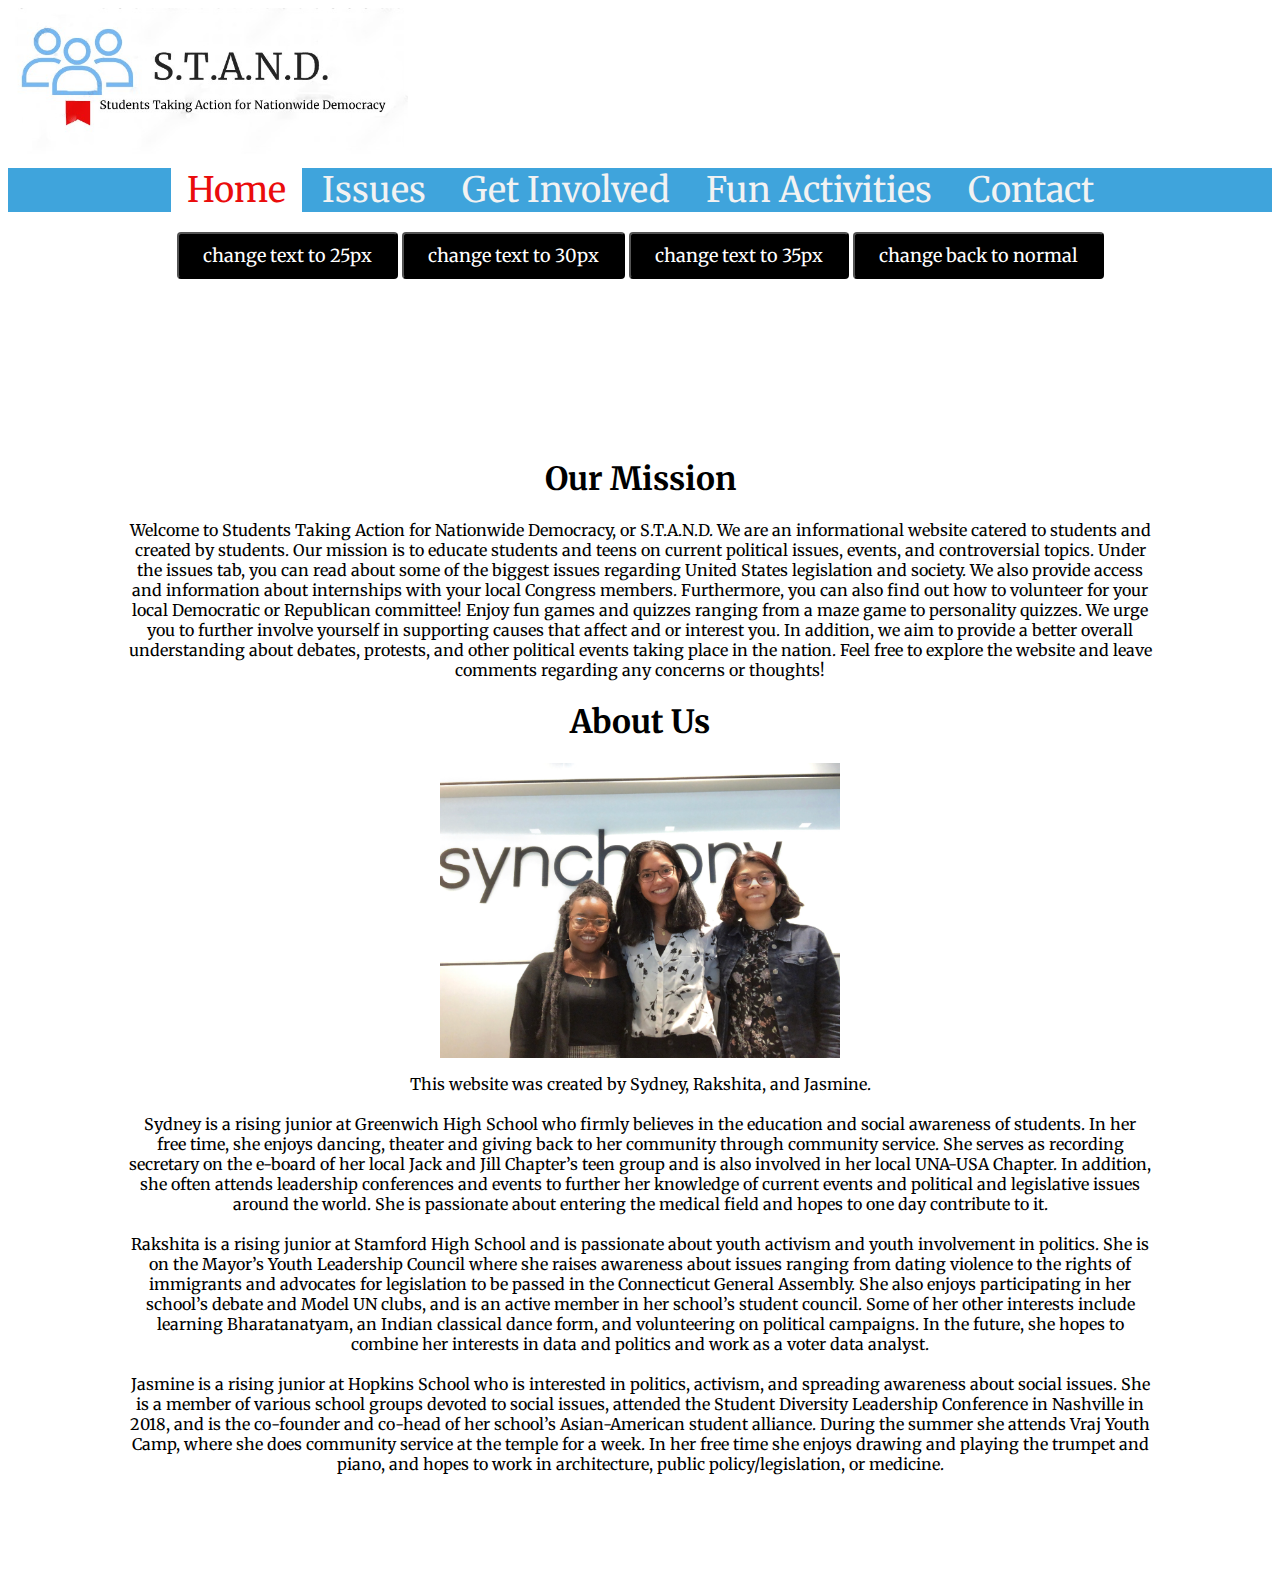
<file: index.html>
<!DOCTYPE html>
<html>
<head>
<link rel="stylesheet" href="css_style.css">
<link href="https://fonts.googleapis.com/css?family=Merriweather&display=swap" rel="stylesheet">
<title>Home/About</title>
<link rel="stylesheet" href="cursor.css">
<script src="cursor.js"></script>
<link rel="stylesheet" href="button.css">
<script src="changetext.js"></script>

</head>

<body>
  <!--cursor code-->
  <DIV ID="div1" CLASS="s1">*</DIV>
 <DIV ID="div2" CLASS="s2">*</DIV>
 <DIV ID="div3" CLASS="s3">*</DIV>
 <DIV ID="div4" CLASS="s4">*</DIV>
 <!-- Cursor code credit to Mike McGrath -->

  <div class="logo">
  <img src="logo.jpg" alt="logo" class="logo" align="left" width="400" alt="STAND: Students Taking Action for Nationwide Democracy">
  </div>
  <br>
  <br>
  <br><br><br>
  <br><br><br>
<div class="navbar">
  <a class="active" href="index.html">Home</a>
  <a href="issues.html">Issues</a>
  <a href="getinvolved.html">Get Involved</a>
  <a href="quizzes.html">Fun Activities</a>
  <a href="contact.html">Contact</a>
</div>
<br>

<div class="centeredtext" align="center">
<button class="test" onclick="changetext2()">change text to 25px</button>
<button class="test" onclick="changetext1()">change text to 30px</button>
<button class="test" onclick="changetext()">change text to 35px</button>
<button class="test" onclick="normaltext()">change back to normal</button>
</div>

<br><br><br>
<div class="bodytext">
<h1>Our Mission</h1>

<p class="changetext">  Welcome to Students Taking Action for Nationwide Democracy, or S.T.A.N.D. We are an informational website catered to students and created by students. Our mission is to educate students and teens on current political issues, events, and controversial topics. Under the issues tab, you can read about some of the biggest issues regarding United States legislation and society. We also provide access and information about internships with your local Congress members. Furthermore, you can also find out how to volunteer for your local Democratic or Republican committee! Enjoy fun games and quizzes ranging from a maze game to personality quizzes. We urge you to further involve yourself in supporting causes that affect and or interest you. In addition, we aim to provide a better overall understanding about debates, protests, and other political events taking place in the nation. Feel free to explore the website and leave comments regarding any concerns or thoughts!</p>

<h1>About Us</h1>
<img src="groupphoto.jpg" width="400" align="center" alt="Photograph of the creators of this website (Sydney, Rakshita, and Jasmine)">

<p>This website was created by Sydney, Rakshita, and Jasmine.
<br><br>
Sydney is a rising junior at Greenwich High School who firmly believes in the education and social awareness of students. In her free time, she enjoys dancing, theater and giving back to her community through community service. She serves as recording secretary on the e-board of her local Jack and Jill Chapter’s teen group and is also involved in her local UNA-USA Chapter. In addition, she often attends leadership conferences and events to further her knowledge of current events and political and legislative issues around the world. She is passionate about entering the medical field and hopes to one day contribute to it.
<br><br>
Rakshita is a rising junior at Stamford High School and is passionate about youth activism and youth involvement in politics. She is on the Mayor’s Youth Leadership Council where she raises awareness about issues ranging from dating violence to the rights of immigrants and advocates for legislation to be passed in the Connecticut General Assembly. She also enjoys participating in her school’s debate and Model UN clubs, and is an active member in her school’s student council. Some of her other interests include learning Bharatanatyam, an Indian classical dance form, and volunteering on political campaigns. In the future, she hopes to combine her interests in data and politics and work as a voter data analyst.
<br><br>
Jasmine is a rising junior at Hopkins School who is interested in politics, activism, and spreading awareness about social issues. She is a member of various school groups devoted to social issues, attended the Student Diversity Leadership Conference in Nashville in 2018, and is the co-founder and co-head of her school’s Asian-American student alliance. During the summer she attends Vraj Youth Camp, where she does community service at the temple for a week. In her free time she enjoys drawing and playing the trumpet and piano, and hopes to work in architecture, public policy/legislation, or medicine.
</p>

</div>
</body>

</html>
</file>
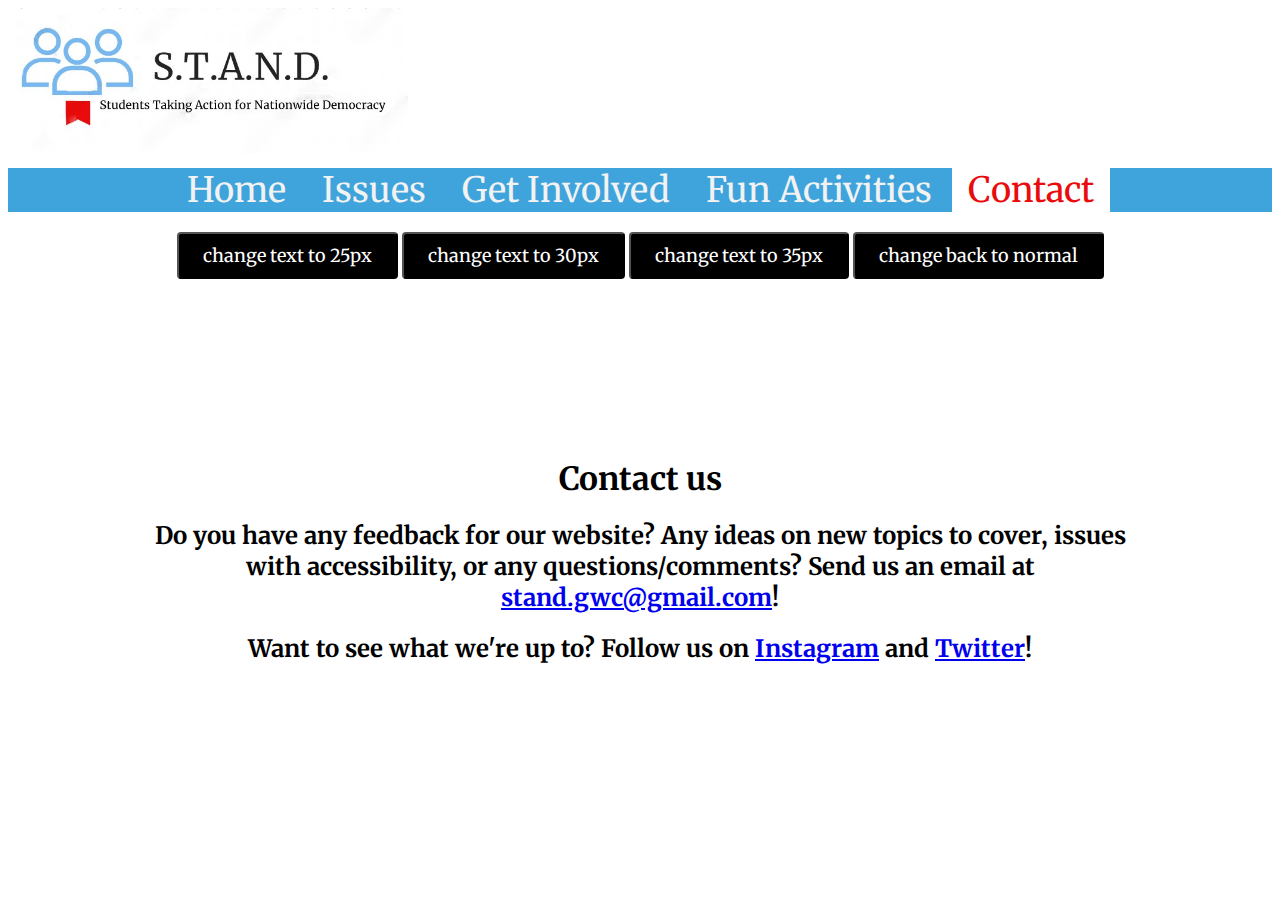
<file: contact.html>
<!DOCTYPE html>
<html>
<head>
<link rel="stylesheet" href="css_style.css">
<link href="https://fonts.googleapis.com/css?family=Merriweather&display=swap" rel="stylesheet">
<title>Home/About</title>
<link rel="stylesheet" href="cursor.css">
<script src="cursor.js"></script>
<link rel="stylesheet" href="button.css">
<script src="changetext.js"></script>
</head>

<body>
  <!--cursor code-->
  <DIV ID="div1" CLASS="s1">*</DIV>
 <DIV ID="div2" CLASS="s2">*</DIV>
 <DIV ID="div3" CLASS="s3">*</DIV>
 <DIV ID="div4" CLASS="s4">*</DIV>
 <!-- Credit to Mike McGrath -->
  <div class="logo">
  <img src="logo.jpg" alt="logo" class="logo" align="left" width="400" alt="STAND: Students Taking Action for Nationwide Democracy">
  </div>
  <br><br>
  <br><br><br>
  <br><br><br>
<div class="navbar">
  <a href="index.html">Home</a>
  <a href="issues.html">Issues</a>
  <a href="getinvolved.html">Get Involved</a>
  <a href="quizzes.html">Fun Activities</a>
  <a class="active" href="contact.html">Contact</a>
</div>
<br>
<div class="centeredtext" align="center">
<button class="test" onclick="changetext2()">change text to 25px</button>
<button class="test" onclick="changetext1()">change text to 30px</button>
<button class="test" onclick="changetext()">change text to 35px</button>
<button class="test" onclick="normaltext()">change back to normal</button>
</div>

<br><br><br>
<div class="bodytext">
<h1>Contact us</h1>

<h2 class="changetext">Do you have any feedback for our website? Any ideas on new topics to cover, issues with accessibility, or any questions/comments? Send us an email at
<a href="mailto:stand.gwc@gmail.com" target="_top">stand.gwc@gmail.com</a>!</h2>

<h2 class="changetext">Want to see what we're up to? Follow us on <a href="https://instagram.com/stand.gwc" target="_blank">Instagram</a> and <a href="https://twitter.com/stand_gwc" target="_blank">Twitter</a>!</h2>

</div>
<!--</div>-->
</body>

</html>
</file>
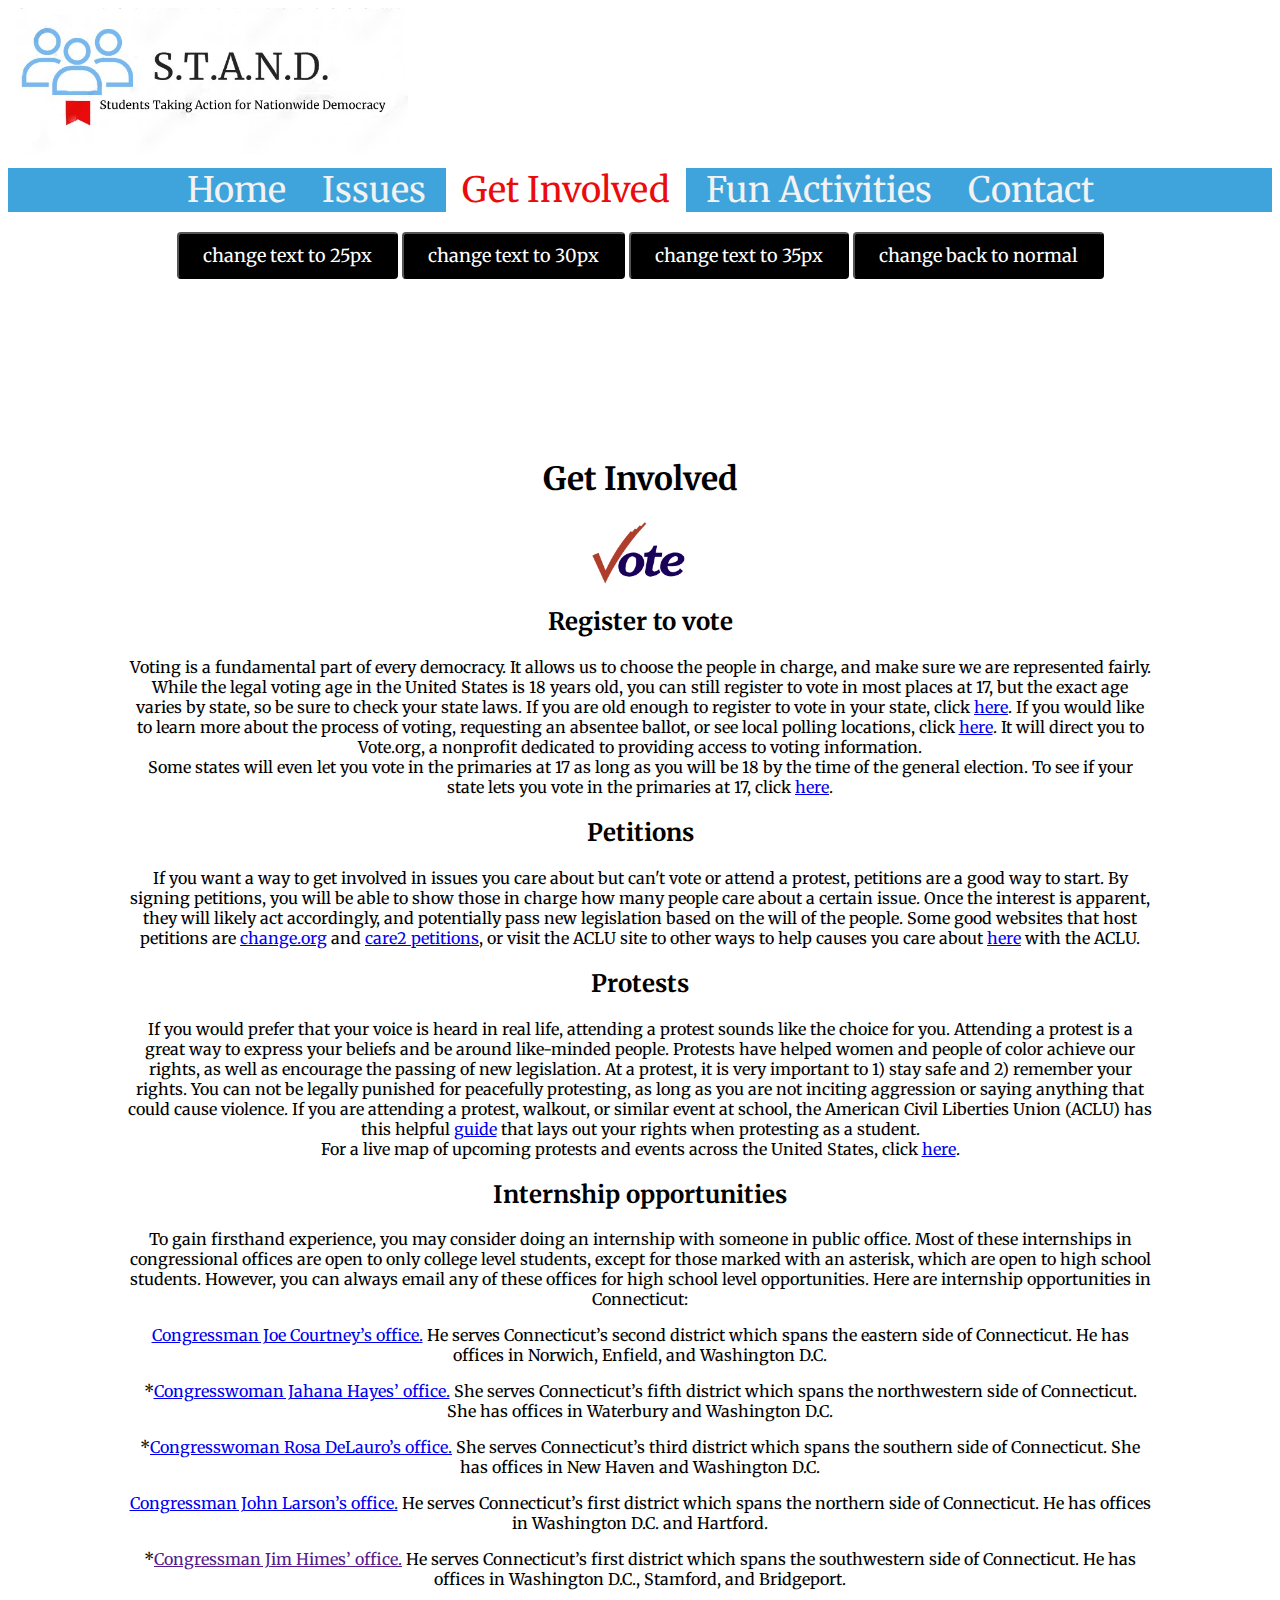
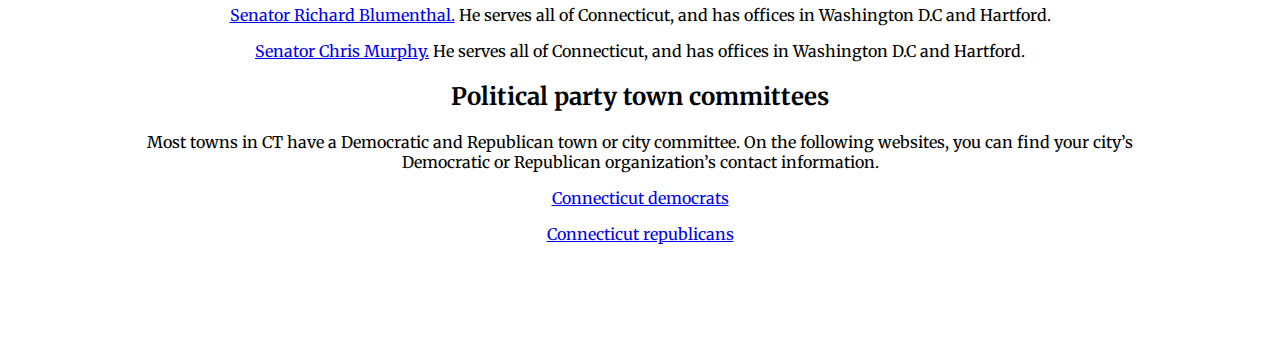
<file: getinvolved.html>
<!DOCTYPE html>
<html>
<head>
<link rel="stylesheet" href="css_style.css">
<link href="https://fonts.googleapis.com/css?family=Merriweather&display=swap" rel="stylesheet">
<title>Get Involved</title>
<link rel="stylesheet" href="cursor.css">
<script src="cursor.js"></script>
<link rel="stylesheet" href="button.css">
<script src="changetext.js"></script>
</head>

<body>
  <!--cursor code-->
  <DIV ID="div1" CLASS="s1">*</DIV>
 <DIV ID="div2" CLASS="s2">*</DIV>
 <DIV ID="div3" CLASS="s3">*</DIV>
 <DIV ID="div4" CLASS="s4">*</DIV>
 <!-- Credit to Mike McGrath -->

<div class="logo">
<img src="logo.jpg" alt="logo" class="logo" align="left" width="400" alt="STAND: Students Taking Action for Nationwide Democracy">
</div>
<br><br>
<br><br><br>
<br><br><br>


<div class="navbar">
  <a href="index.html">Home</a>
  <a href="issues.html">Issues</a>
  <a class ="active" href="getinvolved.html">Get Involved</a>
  <a href="quizzes.html">Fun Activities</a>
  <a href="contact.html">Contact</a>
</div>
<br>
<div class="centeredtext" align="center">
<button class="test" onclick="changetext2()">change text to 25px</button>
<button class="test" onclick="changetext1()">change text to 30px</button>
<button class="test" onclick="changetext()">change text to 35px</button>
<button class="test" onclick="normaltext()">change back to normal</button>
</div>
<br><br><br>
<div class="bodytext">
<h1>Get Involved</h1>
<img src="vote.png" width="100" alt="vote">
<h2>Register to vote</h2>
<p class="changetext">Voting is a fundamental part of every democracy. It allows us to choose the people in charge, and make sure we are represented fairly. While the legal voting age in the United States is 18 years old, you can still register to vote in most places at 17, but the exact age varies by state, so be sure to check your state laws. If you are old enough to register to vote in your state, click <a href="https://vote.gov/" target="_blank">here</a>. If you would like to learn more about the process of voting, requesting an absentee ballot, or see local polling locations, click <a href="https://www.vote.org/">here</a>. It will direct you to Vote.org, a nonprofit dedicated to providing access to voting information.<br>Some states will even let you vote in the primaries at 17 as long as you will be 18 by the time of the general election. To see if your state lets you vote in the primaries at 17, click <a href="http://www.ncsl.org/research/elections-and-campaigns/primaries-voting-age.aspx" target="_blank">here</a>. </p>
<h2>Petitions</h2>
<p class="changetext">If you want a way to get involved in issues you care about but can't vote or attend a protest, petitions are a good way to start. By signing petitions, you will be able to show those in charge how many people care about a certain issue. Once the interest is apparent, they will likely act accordingly, and potentially pass new legislation based on the will of the people. Some good websites that host petitions are <a href="https://www.change.org" target="_blank">change.org</a> and <a href="https://www.thepetitionsite.com/" target="_blank">care2 petitions</a>, or visit the ACLU site to other ways to help causes you care about <a href="https://www.aclu.org/action" target="_blank">here</a> with the ACLU.</p>

<h2>Protests</h2>
<p class="changetext">If you would prefer that your voice is heard in real life, attending a protest sounds like the choice for you. Attending a protest is a great way to express your beliefs and be around like-minded people. Protests have helped women and people of color achieve our rights, as well as encourage the passing of new legislation. At a protest, it is very important to 1) stay safe and 2) remember your rights. You can not be legally punished for peacefully protesting, as long as you are not inciting aggression or saying anything that could cause violence. If you are attending a protest, walkout, or similar event at school, the American Civil Liberties Union (ACLU) has this helpful <a href="https://www.aclu.org/issues/free-speech/student-speech-and-privacy/students-rights-speech-walkouts-and-other-protests" target="_blank">guide</a> that lays out your rights when protesting as a student.<br>For a live map of upcoming protests and events across the United States, click <a href="https://map.peoplepower.org/">here</a>.</p>

<h2>Internship opportunities</h2>
<p class="changetext">To gain firsthand experience, you may consider doing an internship with someone in public office. Most of these internships in congressional offices are open to only college level students, except for those marked with an asterisk, which are open to high school students. However, you can always email any of these offices for high school level opportunities. Here are internship opportunities in Connecticut:</p>

<p class="changetext"><a href="https://courtney.house.gov/services/internships" target="_blank">Congressman Joe Courtney’s office.</a> He serves Connecticut’s second district which spans the eastern side of Connecticut. He has offices in Norwich, Enfield, and Washington D.C. </p>
<p class="changetext">*<a href="https://hayes.house.gov/services/internships" target="_blank">Congresswoman Jahana Hayes’ office.</a> She serves Connecticut’s fifth district which spans the northwestern side of Connecticut. She has offices in Waterbury and Washington D.C.</p>
<p class="changetext">*<a href="https://delauro.house.gov/services/internships" target="_blank">Congresswoman Rosa DeLauro’s office.</a> She serves Connecticut’s third district which spans the southern side of Connecticut. She has offices in New Haven and Washington D.C.</p>
<p class="changetext"><a href="https://larson.house.gov/services/internships" target="_blank">Congressman John Larson’s office.</a> He serves Connecticut’s first district which spans the northern side of Connecticut. He has offices in Washington D.C. and Hartford. </p>
<p class="changetext">*<a href="" target="_blank">Congressman Jim Himes’ office.</a> He serves Connecticut’s first district which spans the southwestern side of Connecticut. He has offices in Washington D.C., Stamford, and Bridgeport.</p>
<p class="changetext"><a href="https://www.blumenthal.senate.gov/services/internships" target="_blank">Senator Richard Blumenthal.</a> He serves all of Connecticut, and has offices in Washington D.C and Hartford. </p>
<p class="changetext"><a href="https://www.murphy.senate.gov/services/internships" target="_blank">Senator Chris Murphy.</a> He serves all of Connecticut, and has offices in Washington D.C and Hartford.</p>

<h2>Political party town committees</h2>
<p class="changetext">Most towns in CT have a Democratic and Republican town or city committee. On the following websites, you can find your city’s Democratic or Republican organization’s contact information. </p>
<p class="changetext"><a href="https://ctdems.org/dtcs/" target="_blank">Connecticut democrats</a></p>
<p class="changetext"><a href="http://ct.gop/rtc/" target="_blank">Connecticut republicans</a></p>
</div>
</body>

</html>
</file>
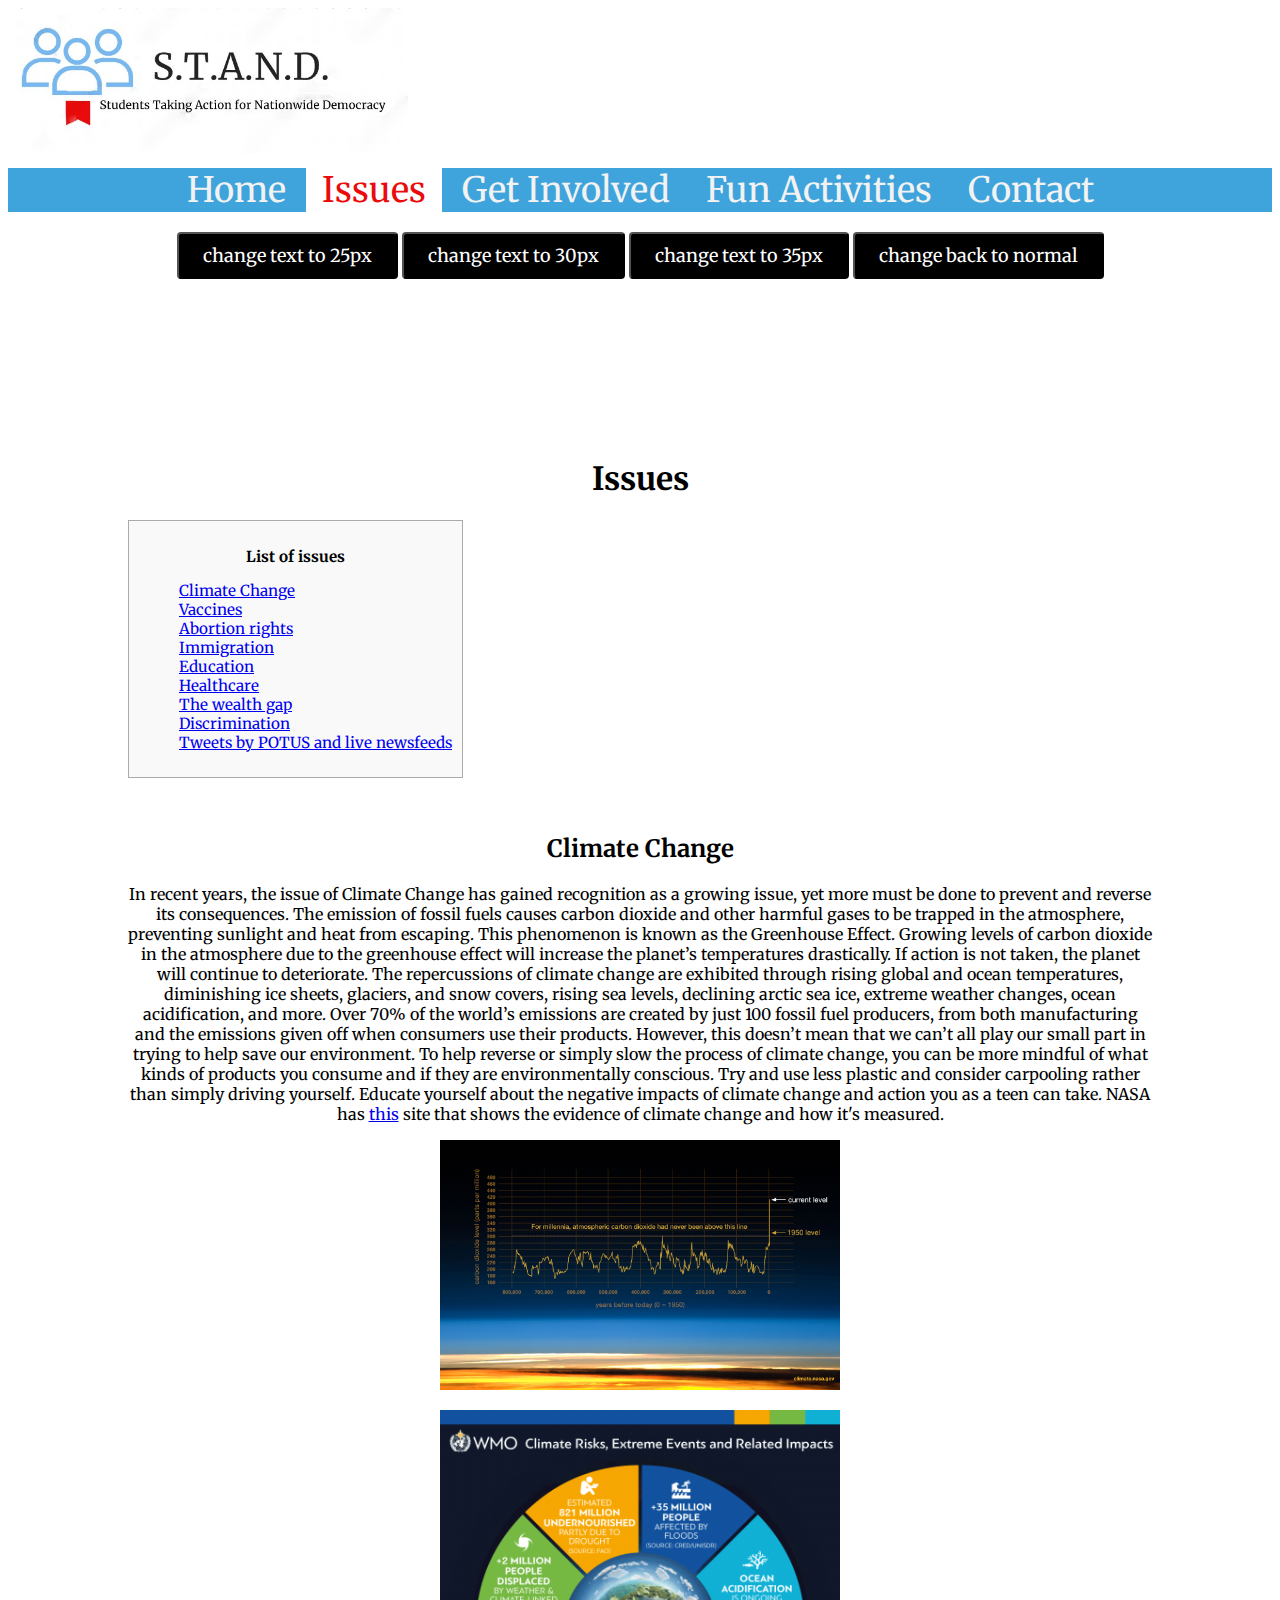
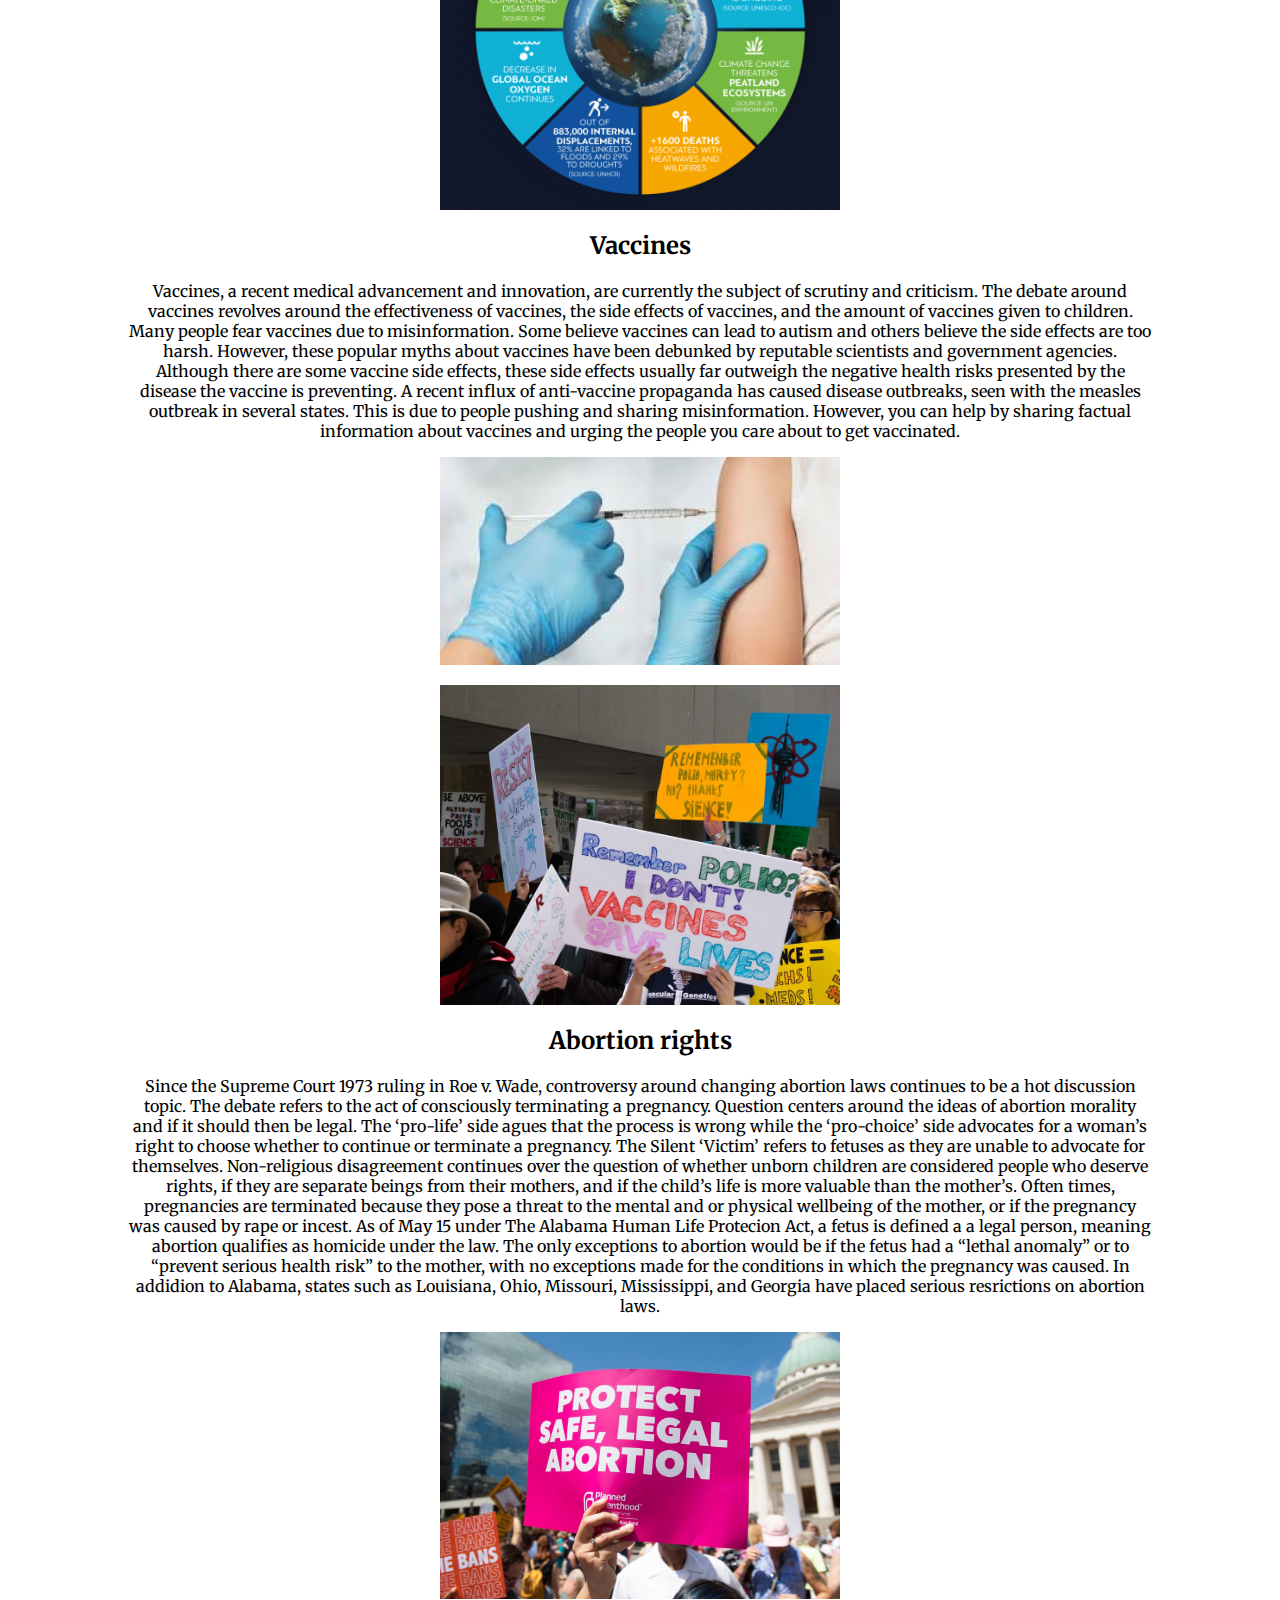
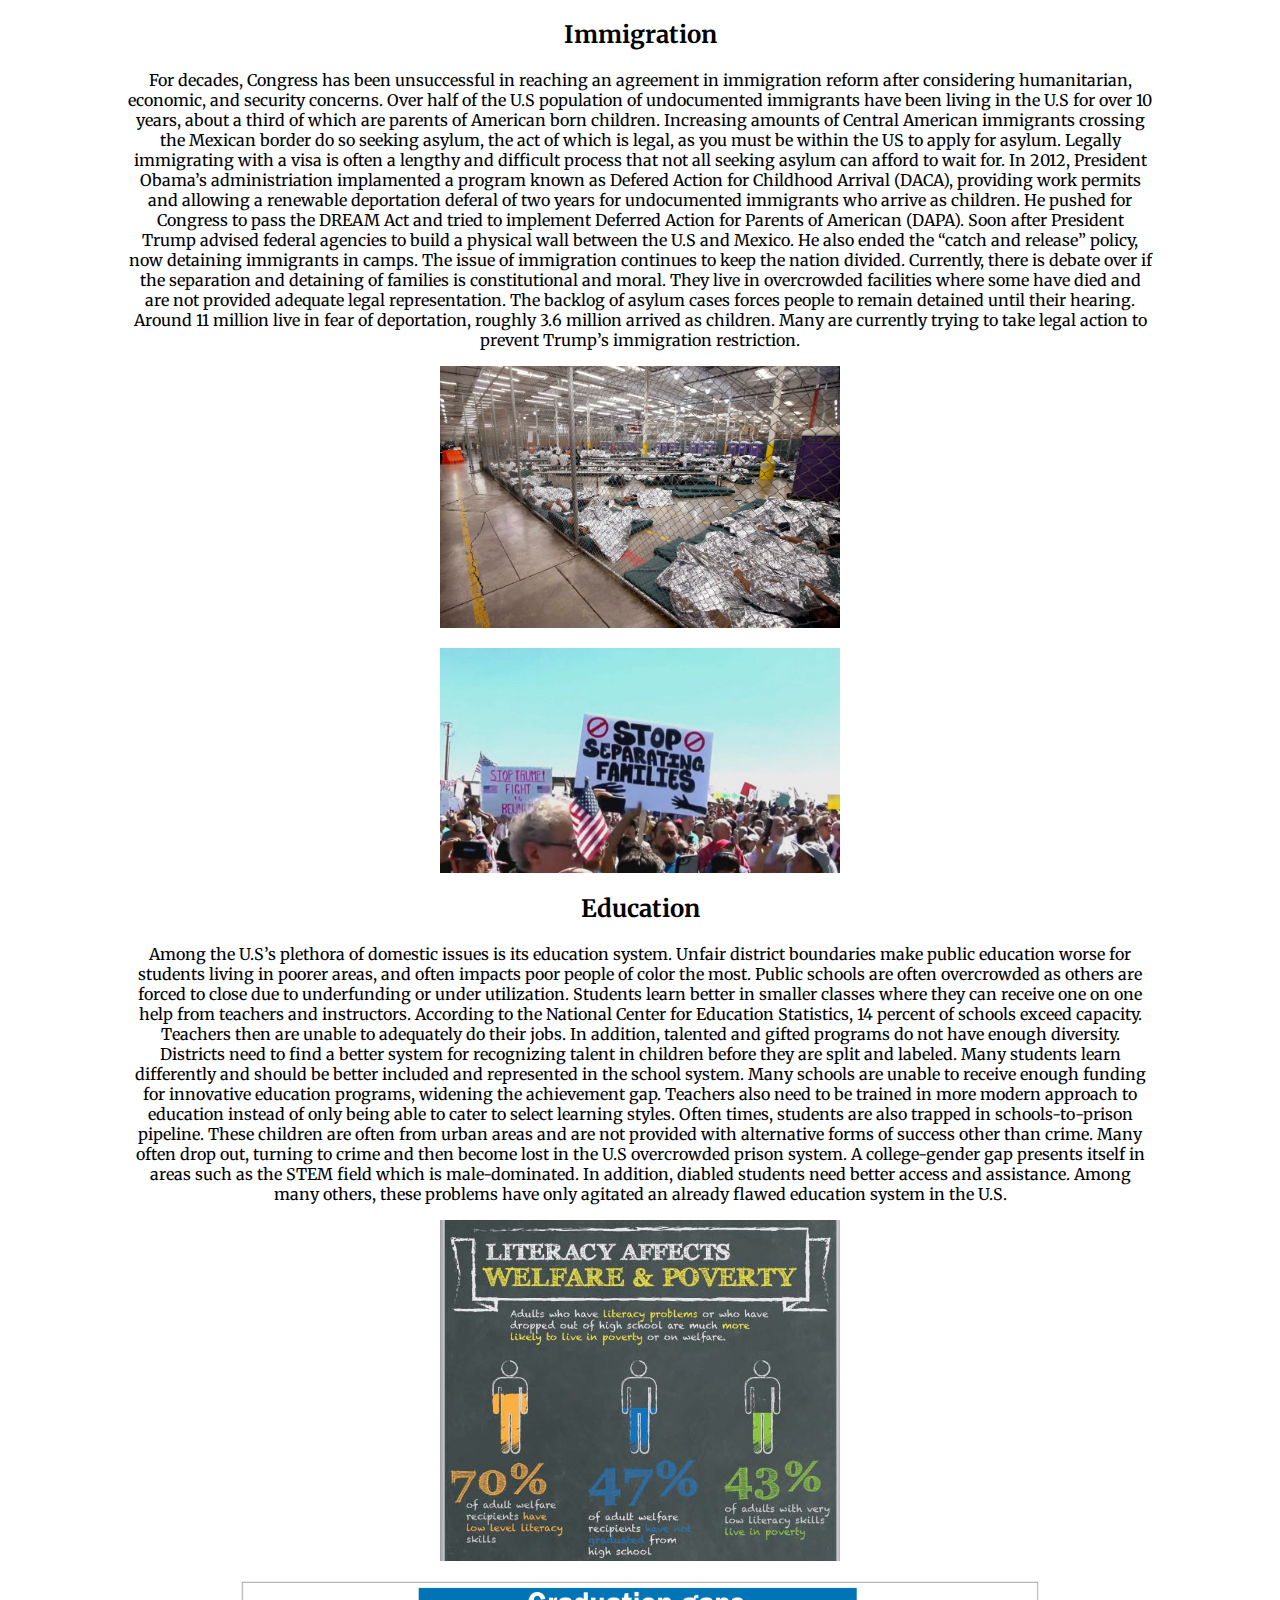
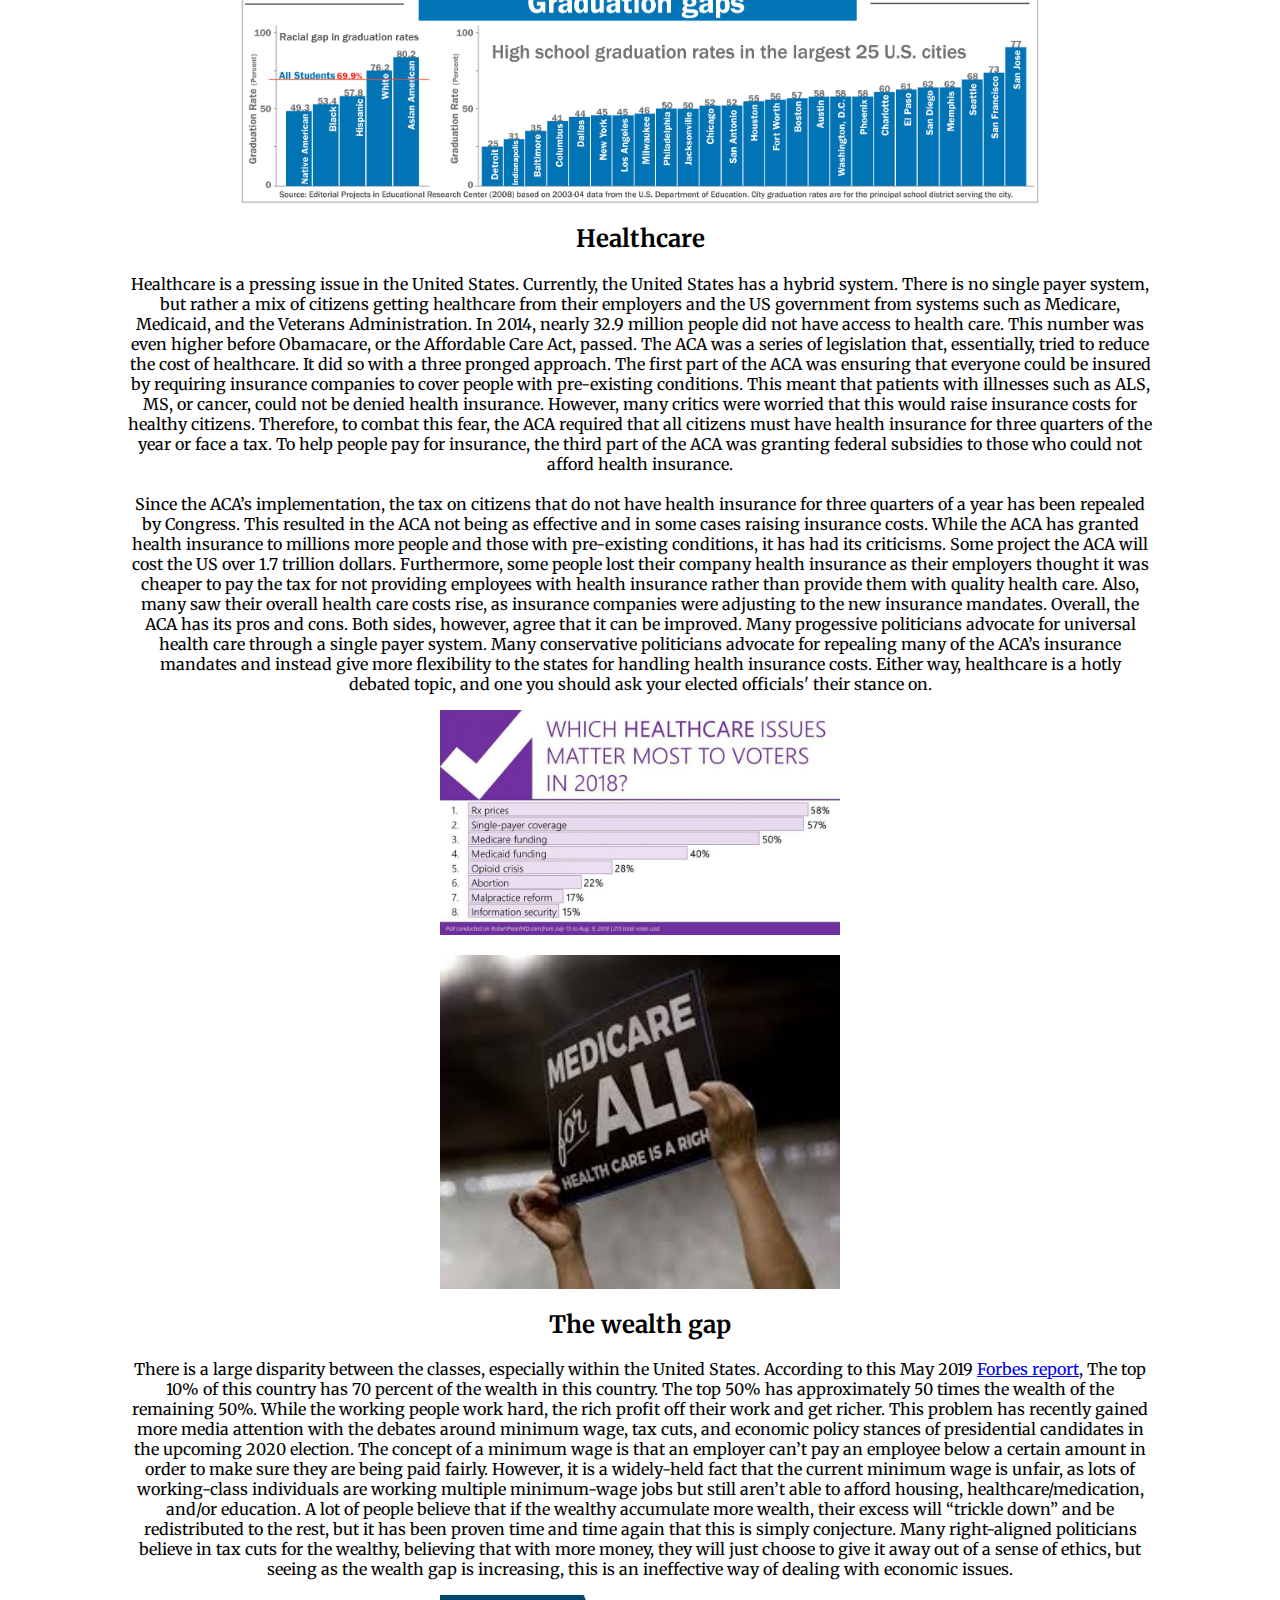
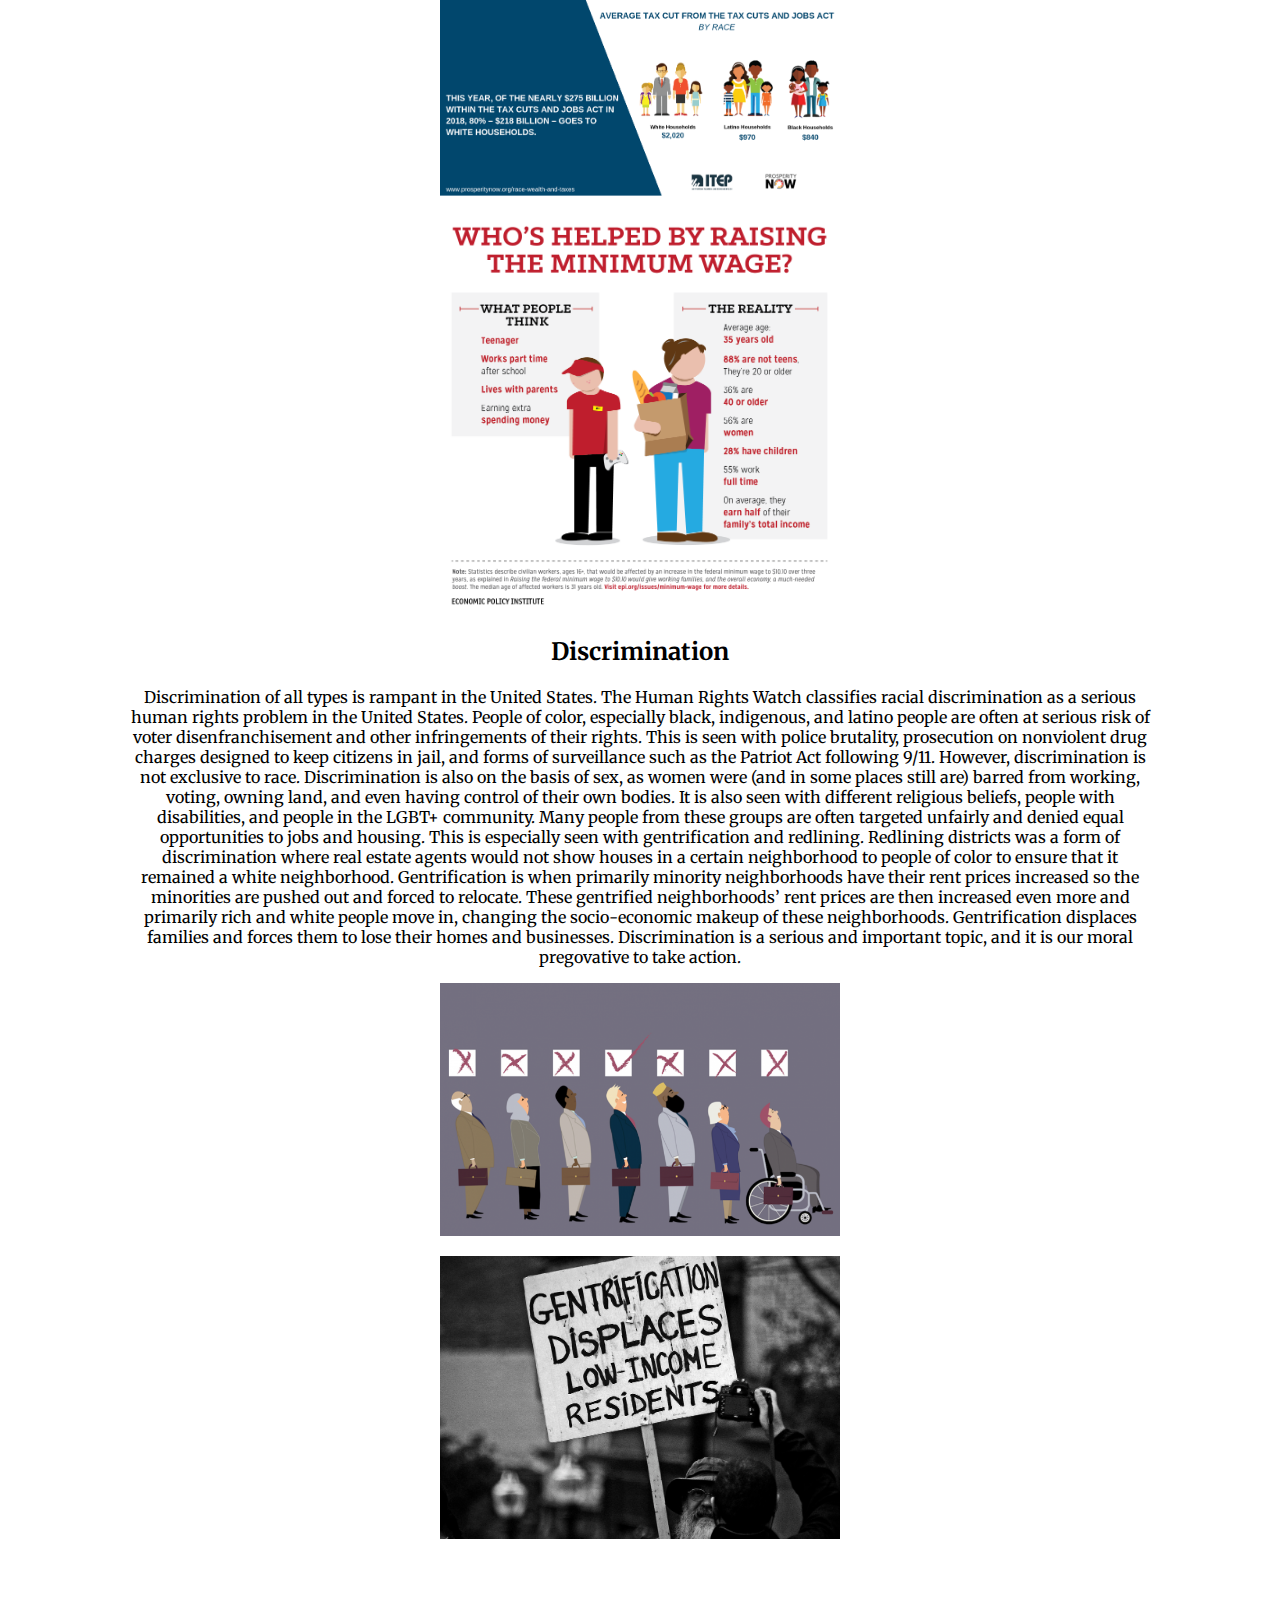
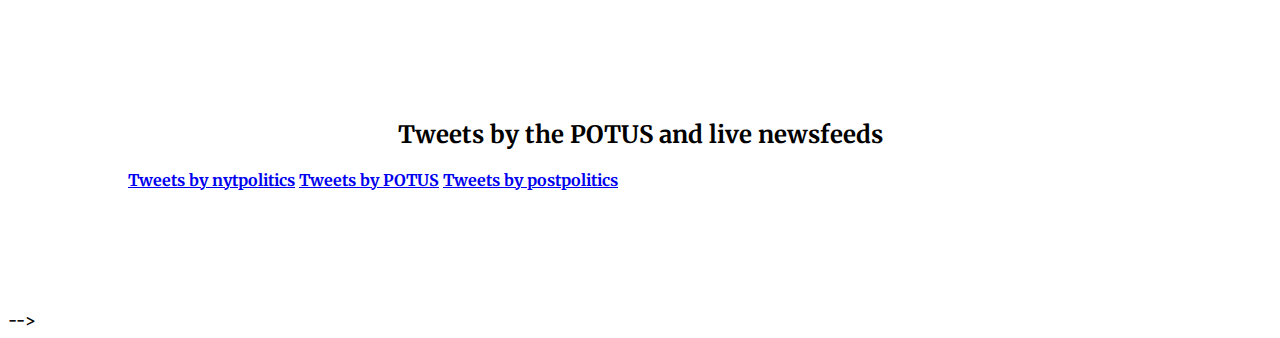
<file: issues.html>
<!DOCTYPE html>
<html>
<head>
<link rel="stylesheet" href="css_style.css">
<link href="https://fonts.googleapis.com/css?family=Merriweather&display=swap" rel="stylesheet">
<title>Issues</title>
<link rel="stylesheet" href="cursor.css">
<script src="cursor.js"></script>
<link rel="stylesheet" href="button.css">
<script src="changetext.js"></script>
</head>

<body>
  <!--cursor code-->
  <DIV ID="div1" CLASS="s1">*</DIV>
 <DIV ID="div2" CLASS="s2">*</DIV>
 <DIV ID="div3" CLASS="s3">*</DIV>
 <DIV ID="div4" CLASS="s4">*</DIV>
 <!-- Credit to Mike McGrath -->
  <div class="logo">
  <img src="logo.jpg" alt="logo" class="logo" align="left" width="400" alt="STAND: Students Taking Action for Nationwide Democracy">
  </div>
  <br><br>
  <br><br><br>
  <br><br><br>
<div class="navbar">
  <a href="index.html">Home</a>
  <a class ="active" href="issues.html">Issues</a>
  <a href="getinvolved.html">Get Involved</a>
  <a href="quizzes.html">Fun Activities</a>
  <a href="contact.html">Contact</a>
</div>
<br>
<div class="centeredtext" align="center">
<button class="test" onclick="changetext2()">change text to 25px</button>
<button class="test" onclick="changetext1()">change text to 30px</button>
<button class="test" onclick="changetext()">change text to 35px</button>
<button class="test" onclick="normaltext()">change back to normal</button>
</div>

<br><br><br>
<div class="bodytext">
<h1>Issues</h1>
<div id="toc_container"  class="sticky">
<p class="toc_title">List of issues</p>
<ul class="toc_list">
<li><a href="#climatechange">Climate Change</a></li>
<li><a href="#vaccines">Vaccines</a></li>
<li><a href="#abortion">Abortion rights</a></li>
<li><a href="#immigration">Immigration</a></li>
<li><a href="#education">Education</a></li>
<li><a href="#healthcare">Healthcare</a></li>
<li><a href="#wealthgap">The wealth gap</a></li>
<li><a href="#discrimination">Discrimination</a></li>
<li><a href="#tweets">Tweets by POTUS and live newsfeeds</a></li>
</ul>
</div>
<br>
<h2 id="climatechange">Climate Change</h2>

<p class="changetext">In recent years, the issue of Climate Change has gained recognition as a growing issue, yet more must be done to prevent and reverse its consequences. The emission of fossil fuels causes carbon dioxide and other harmful gases to be trapped in the atmosphere, preventing sunlight and heat from escaping. This phenomenon is known as the Greenhouse Effect. Growing levels of carbon dioxide in the atmosphere due to the greenhouse effect will increase the planet’s temperatures drastically. If action is not taken, the planet will continue to deteriorate. The repercussions of climate change are exhibited through rising global and ocean temperatures, diminishing ice sheets, glaciers, and snow covers, rising sea levels, declining arctic sea ice, extreme weather changes, ocean acidification, and more. Over 70% of the world’s emissions are created by just 100 fossil fuel producers, from both manufacturing and the emissions given off when consumers use their products. However, this doesn’t mean that we can’t all play our small part in trying to help save our environment. To help reverse or simply slow the process of climate change, you can be more mindful of what kinds of products you consume and if they are environmentally conscious. Try and use less plastic and consider carpooling rather than simply driving yourself. Educate yourself about the negative impacts of climate change and action you as a teen can take. NASA has <a href="https://climate.nasa.gov/evidence/" target="_blank">this</a> site that shows the evidence of climate change and how it's measured.</p>

<img src="climategraph.jpg" width="400" align="center" alt="Graph of atmospheric carbon dioxide over time. We are currenly at double the level we were 70 years ago, and for millenia we had always been below that as well.">
<br>
<img src="climaterisks.png" width="400" align="center" alt="Risks associated with climate change: floods, ocean acidification, threatens ecosystems, causes malnourishment due to droughts and lack of resources, deaths associated with heatwaves/wildfires, internal displacements due to natural disasters, decrease in global ocean oxygen, etc.">

<h2 id="vaccines">Vaccines</h2>

<p class="changetext">Vaccines, a recent medical advancement and innovation, are currently the subject of scrutiny and criticism. The debate around vaccines revolves around the effectiveness of vaccines, the side effects of vaccines, and the amount of vaccines given to children. Many people fear vaccines due to misinformation. Some believe vaccines can lead to autism and others believe the side effects are too harsh. However, these popular myths about vaccines have been debunked by reputable scientists and government agencies. Although there are some vaccine side effects, these side effects usually far outweigh the negative health risks presented by the disease the vaccine is preventing. A recent influx of anti-vaccine propaganda has caused disease outbreaks, seen with the measles outbreak in several states. This is due to people pushing and sharing misinformation. However, you can help by sharing factual information about vaccines and urging the people you care about to get vaccinated. </p>

<img src="vaccine.jpg" width="400" align="center" alt="Image of someone's arm getting injected with a vaccine">
<br>
<img src="rememberpolio.jpg" width="400" align="center" alt="Image of someone at a protest holding a sign reading 'Remember POLIO? I DON'T! VACCINES SAVE LIVES'">

<h2 id="abortion">Abortion rights</h2>
<p class="changetext">Since the Supreme Court 1973 ruling in Roe v. Wade, controversy around changing abortion laws continues to be a hot discussion topic. The debate refers to the act of consciously terminating a pregnancy. Question centers around the ideas of abortion morality and if it should then be legal. The ‘pro-life’ side agues that the process is wrong while the ‘pro-choice’ side advocates for a woman’s right to choose whether to continue or terminate a pregnancy. The Silent ‘Victim’ refers to fetuses as they are unable to advocate for themselves. Non-religious disagreement continues over the question of whether unborn children are considered people who deserve rights, if they are separate beings from their mothers, and if the child’s life is more valuable than the mother’s. Often times, pregnancies are terminated because they pose a threat to the mental and or physical wellbeing of the mother, or if the pregnancy was caused by rape or incest. As of May 15 under The Alabama Human Life Protecion Act, a fetus is defined a a legal person, meaning abortion qualifies as homicide under the law. The only exceptions to abortion would be if the fetus had a “lethal anomaly” or to “prevent serious health risk” to the mother, with no exceptions made for the conditions in which the pregnancy was caused. In addidion to Alabama, states such as Louisiana, Ohio, Missouri, Mississippi, and Georgia have placed serious resrictions on abortion laws. </p>

<img src="prochoice.jpg" width="400" align="center" alt="image of someone's hand holding a pink sign/flyer by Planned Parenthood, reading 'PROTECT SAFE, LEGAL ABORTION'">

<h2 id="immigration">Immigration</h2>

<p class="changetext">For decades, Congress has been unsuccessful in reaching an agreement in immigration reform after considering humanitarian, economic, and security concerns. Over half of the U.S population of undocumented immigrants have been living in the U.S for over 10 years, about a third of which are parents of American born children. Increasing amounts of Central American immigrants crossing the Mexican border do so seeking asylum, the act of which is legal, as you must be within the US to apply for asylum. Legally immigrating with a visa is often a lengthy and difficult process that not all seeking asylum can afford to wait for. In 2012, President Obama’s administriation implamented a program known as Defered Action for Childhood Arrival (DACA), providing work permits and  allowing a renewable deportation deferal of two years for undocumented immigrants who arrive as children. He pushed for Congress to pass the DREAM Act and tried to implement Deferred Action for Parents of American (DAPA). Soon after President Trump advised federal agencies to build a physical wall between the U.S and Mexico. He also ended the “catch and release” policy, now detaining immigrants in camps. The issue of immigration continues to keep the nation divided. Currently, there is debate over if the separation and detaining of families is constitutional and moral. They live in overcrowded facilities where some have died and are not provided adequate legal representation. The backlog of asylum cases forces people to remain detained until their hearing. Around 11 million live in fear of deportation, roughly 3.6 million arrived as children. Many are currently trying to take legal action to prevent Trump’s immigration restriction.</p>

<img src="detcen.jpeg" width="400" align="center" alt="Image of migrant children in detention facilities. They are sleeping on mats with mylar blankets in caged-sin areas">
<br>
<img src="stopseparatingfamilies.jpg" width="400" align="center" alt="Image of someone at a protest holding a sign that reads 'STOP SEPARATING FAMILIES' with the general prohibition/no symbol">


<h2 id="education">Education</h2>

<p class="changetext">Among the U.S’s plethora of domestic issues is its education system. Unfair district boundaries make public education worse for students living in poorer areas, and often impacts poor people of color the most. Public schools are often overcrowded as others are forced to close due to underfunding or under utilization. Students learn better in smaller classes where they can receive one on one help from teachers and instructors. According to the National Center for Education Statistics, 14 percent of schools exceed capacity. Teachers then are unable to adequately do their jobs. In addition, talented and gifted programs do not have enough diversity. Districts need to find a better system for recognizing talent in children before they are split and labeled. Many students learn differently and should be better included and represented in the school system. Many schools are unable to receive enough funding for innovative education programs, widening the achievement gap. Teachers also need to be trained in more modern approach to education instead of only being able to cater to select learning styles. Often times, students are also trapped in schools-to-prison pipeline. These children are often from urban areas and are not provided with alternative forms of success other than crime. Many often drop out, turning to crime and then become lost in the U.S overcrowded prison system. A college-gender gap presents itself in areas such as the STEM field which is male-dominated. In addition, diabled students need better access and assistance. Among many others, these problems have only agitated an already flawed education system in the U.S.</p>

<img src="literacy.png" width="400" align="center" alt="Infographic about literacy rates and poverty; 70% of adult recipients of welfare have low literacy rates; 47% of adult welfare recipients have not graduated high school; 43% of adults with very low literacy skills live in poverty.">
<br>
<img src="gradgaps.gif" width="800" align="center" alt="Graphs about high school graduation rates in the largest 25 cities in the US; graduation rates by race">

<h2 id="healthcare">Healthcare</h2>

<p class="changetext">Healthcare is a pressing issue in the United States. Currently, the United States has a hybrid system. There is no single payer system, but rather a mix of citizens getting healthcare from their employers and the US government from systems such as Medicare, Medicaid, and the Veterans Administration. In 2014, nearly 32.9 million people did not have access to health care. This number was even higher before Obamacare, or the Affordable Care Act, passed. The ACA was a series of legislation that, essentially, tried to reduce the cost of healthcare. It did so with a three pronged approach. The first part of the ACA was ensuring that everyone could be insured by requiring insurance companies to cover people with pre-existing conditions. This meant that patients with illnesses such as ALS, MS, or cancer, could not be denied health insurance. However, many critics were worried that this would raise insurance costs for healthy citizens. Therefore, to combat this fear, the ACA required that all citizens must have health insurance for three quarters of the year or face a tax. To help people pay for insurance, the third part of the ACA was granting federal subsidies to those who could not afford health insurance. <br><br>Since the ACA’s implementation, the tax on citizens that do not have health insurance for three quarters of a year has been repealed by Congress. This resulted in the ACA not being as effective and in some cases raising insurance costs. While the ACA has granted health insurance to millions more people and those with pre-existing conditions, it has had its criticisms. Some project the ACA will cost the US over 1.7 trillion dollars. Furthermore, some people lost their company health insurance as their employers thought it was cheaper to pay the tax for not providing employees with health insurance rather than provide them with quality health care. Also, many saw their overall health care costs rise, as insurance companies were adjusting to the new insurance mandates. Overall, the ACA has its pros and cons. Both sides, however, agree that it can be improved. Many progessive politicians advocate for universal health care through a single payer system. Many conservative politicians advocate for repealing many of the ACA’s insurance mandates and instead give more flexibility to the states for handling health insurance costs. Either way, healthcare is a hotly debated topic, and one you should ask your elected officials' their stance on.  </p>

<img src="healthcareissues.jpg" width="400" align="center" alt="Graphs about healthcare issues that matter the most to voters; in ascending order: information security (15% of voters), malpractice reform, abortion, opioid crisis, medicaid funding, medicare funding, single-payer coverage, prescription prices (58% of voters)">
<br>
<img src="hcisaright.jpg" width="400" align="center" alt="Image of someone's hand holding a sign that reads 'MEDICARE for ALL / HEALTHCARE IS A RIGHT'">

<h2 id="wealthgap">The wealth gap</h2>

<p class="changetext">There is a large disparity between the classes, especially within the United States. According to this May 2019 <a href="https://www.forbes.com/sites/pedrodacosta/2019/05/29/americas-humungous-wealth-gap-is-widening-further/#173707ac42ee" target="_blank">Forbes report</a>, The top 10% of this country has 70 percent of the wealth in this country. The top 50% has approximately 50 times the wealth of the remaining 50%. While the working people work hard, the rich profit off their work and get richer. This problem has recently gained more media attention with the debates around minimum wage, tax cuts, and economic policy stances of presidential candidates in the upcoming 2020 election. The concept of a minimum wage is that an employer can’t pay an employee below a certain amount in order to make sure they are being paid fairly. However, it is a widely-held fact that the current minimum wage is unfair, as lots of working-class individuals are working multiple minimum-wage jobs but still aren’t able to afford housing, healthcare/medication, and/or education. A lot of people believe that if the wealthy accumulate more wealth, their excess will “trickle down” and be redistributed to the rest, but it has been proven time and time again that this is simply conjecture. Many right-aligned politicians believe in tax cuts for the wealthy, believing that with more money, they will just choose to give it away out of a sense of ethics, but seeing as the wealth gap is increasing, this is an ineffective way of dealing with economic issues. </p>

<img src="taxrace.png" width="400" align="center" alt="average tax cut by race per household: $2,020 for white households, $970 for latino households, $840 for black households.">
<br>
<img src="minwage.png" width="400" align="center" alt="Infographic about people's expectations on those who work for a minimum wage (teenagers working part-time) vs reality (many have children, are working full time, and earn half of their families income on average)">

<h2 id="discrimination">Discrimination</h2>

<p class="changetext">Discrimination of all types is rampant in the United States. The Human Rights Watch classifies racial discrimination as a serious human rights problem in the United States. People of color, especially black, indigenous, and latino people are often at serious risk of voter disenfranchisement and other infringements of their rights. This is seen with police brutality, prosecution on nonviolent drug charges designed to keep citizens in jail, and forms of surveillance such as the Patriot Act following 9/11. However, discrimination is not exclusive to race. Discrimination is also on the basis of sex, as women were (and in some places still are) barred from working, voting, owning land, and even having control of their own bodies. It is also seen with different religious beliefs, people with disabilities, and people in the LGBT+ community. Many people from these groups are often targeted unfairly and denied equal opportunities to jobs and housing. This is especially seen with gentrification and redlining. Redlining districts was a form of discrimination where real estate agents would not show houses in a certain neighborhood to people of color to ensure that it remained a white neighborhood. Gentrification is when primarily minority neighborhoods have their rent prices increased so the minorities are pushed out and forced to relocate. These gentrified neighborhoods’ rent prices are then increased even more and primarily rich and white people move in, changing the socio-economic makeup of these neighborhoods. Gentrification displaces families and forces them to lose their homes and businesses. Discrimination is a serious and important topic, and it is our moral pregovative to take action. </p>

<img src="discrimination.png" width="400" align="center">
<br>
<img src="gentrification.jpg" width="400" align="center">
<br><br><br><br><br><br><br><br><b

<div id="tweets">
<h2>Tweets by the POTUS and live newsfeeds</h2>
<a class="twitter-timeline" data-width="31%" data-height="400" href="https://twitter.com/nytpolitics" class="tweets">Tweets by nytpolitics</a> <script async src="https://platform.twitter.com/widgets.js" charset="utf-8"></script>
<a class="twitter-timeline" data-width="31%" data-height="400" href="https://twitter.com/POTUS" class="tweets">Tweets by POTUS</a> <script async src="https://platform.twitter.com/widgets.js" charset="utf-8"></script>
<a class="twitter-timeline" data-width="31%" data-height="400" href="https://twitter.com/postpolitics">Tweets by postpolitics</a> <script async src="https://platform.twitter.com/widgets.js" charset="utf-8"></script>
</div>
</div>-->
</body>

</html>
</file>
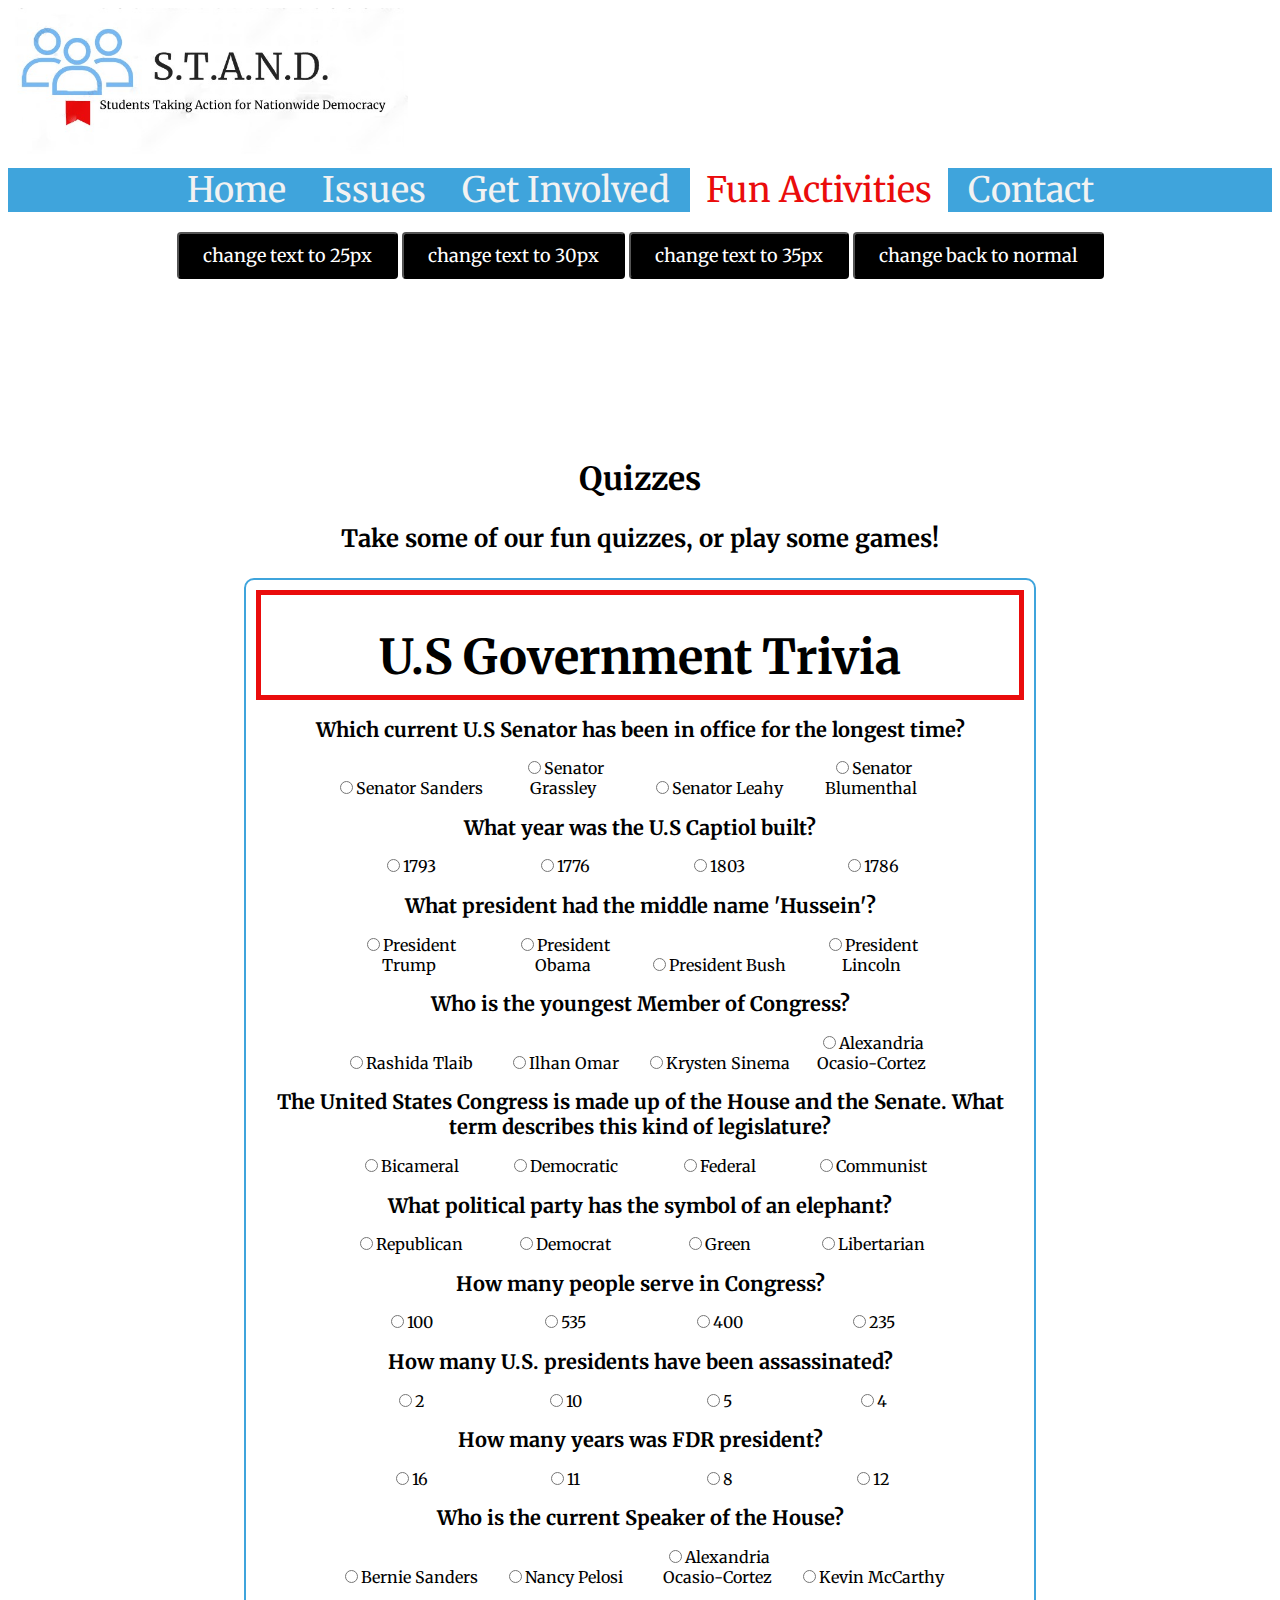
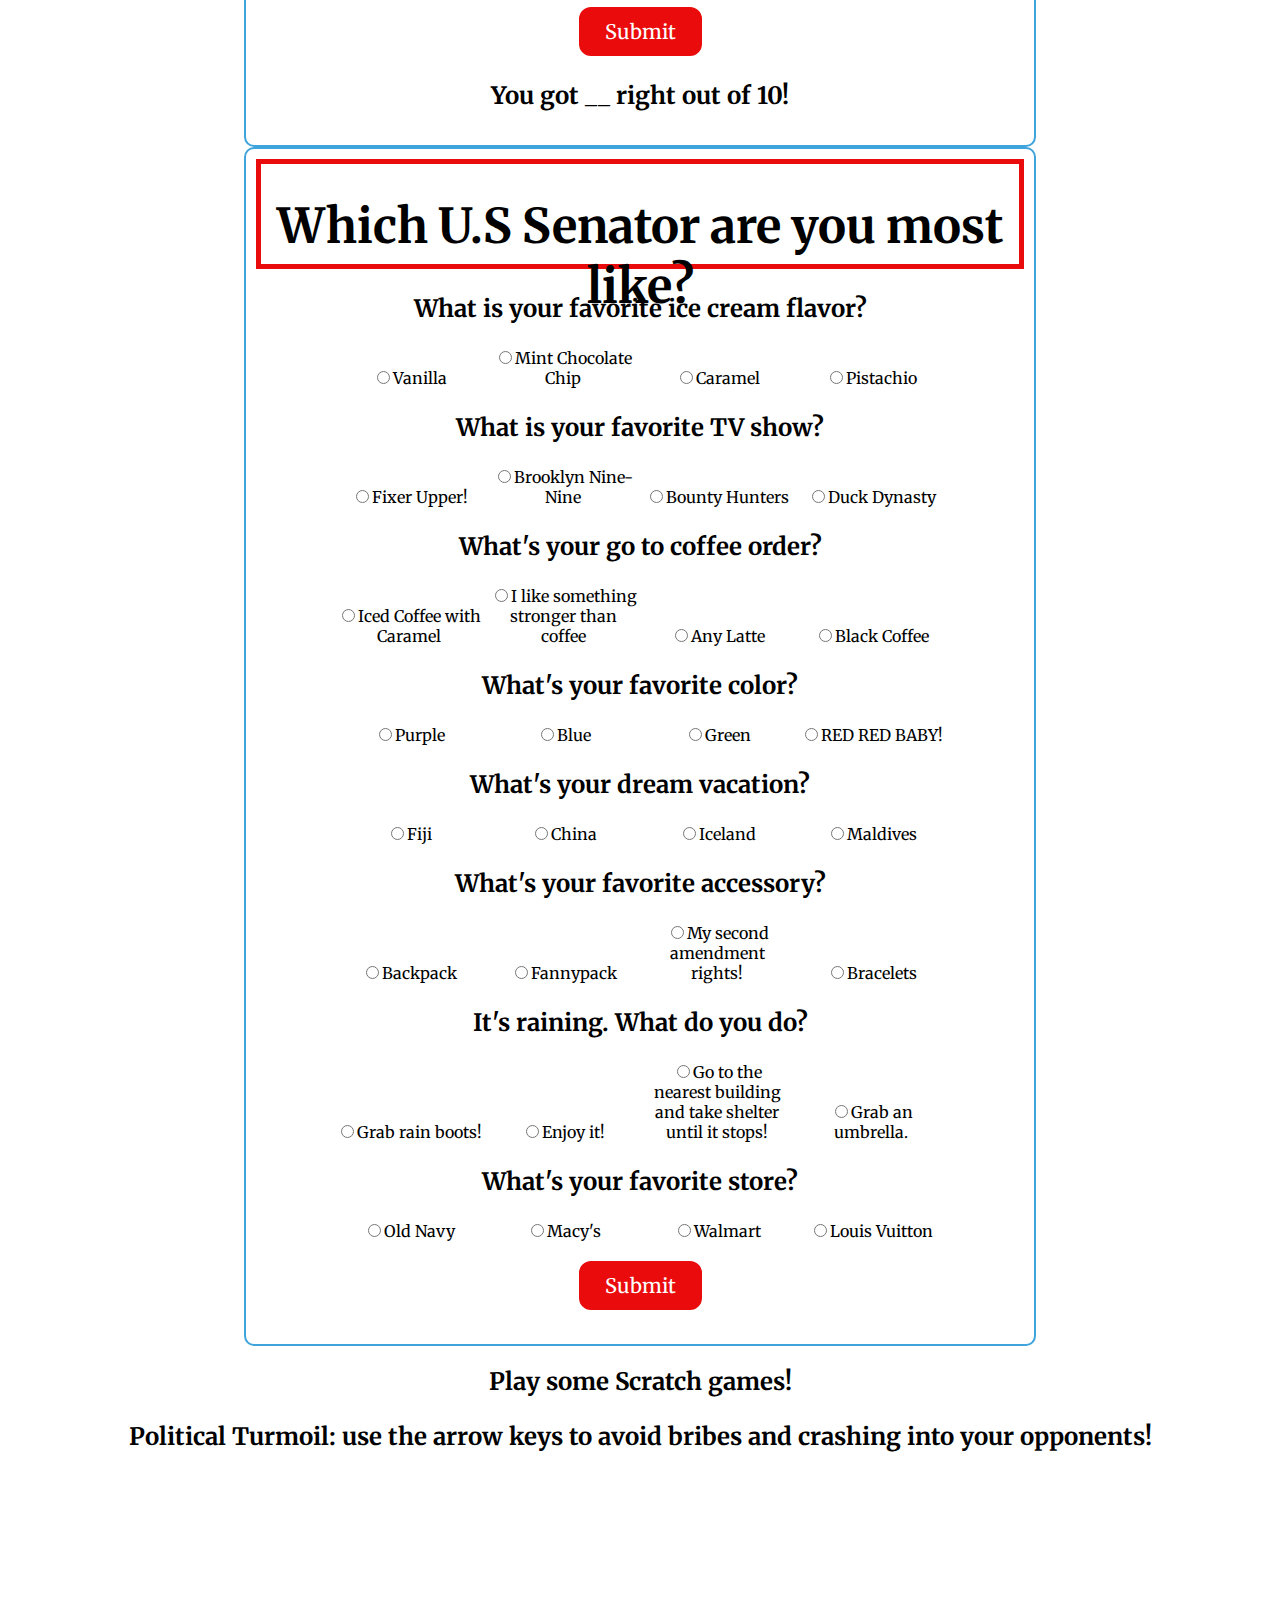
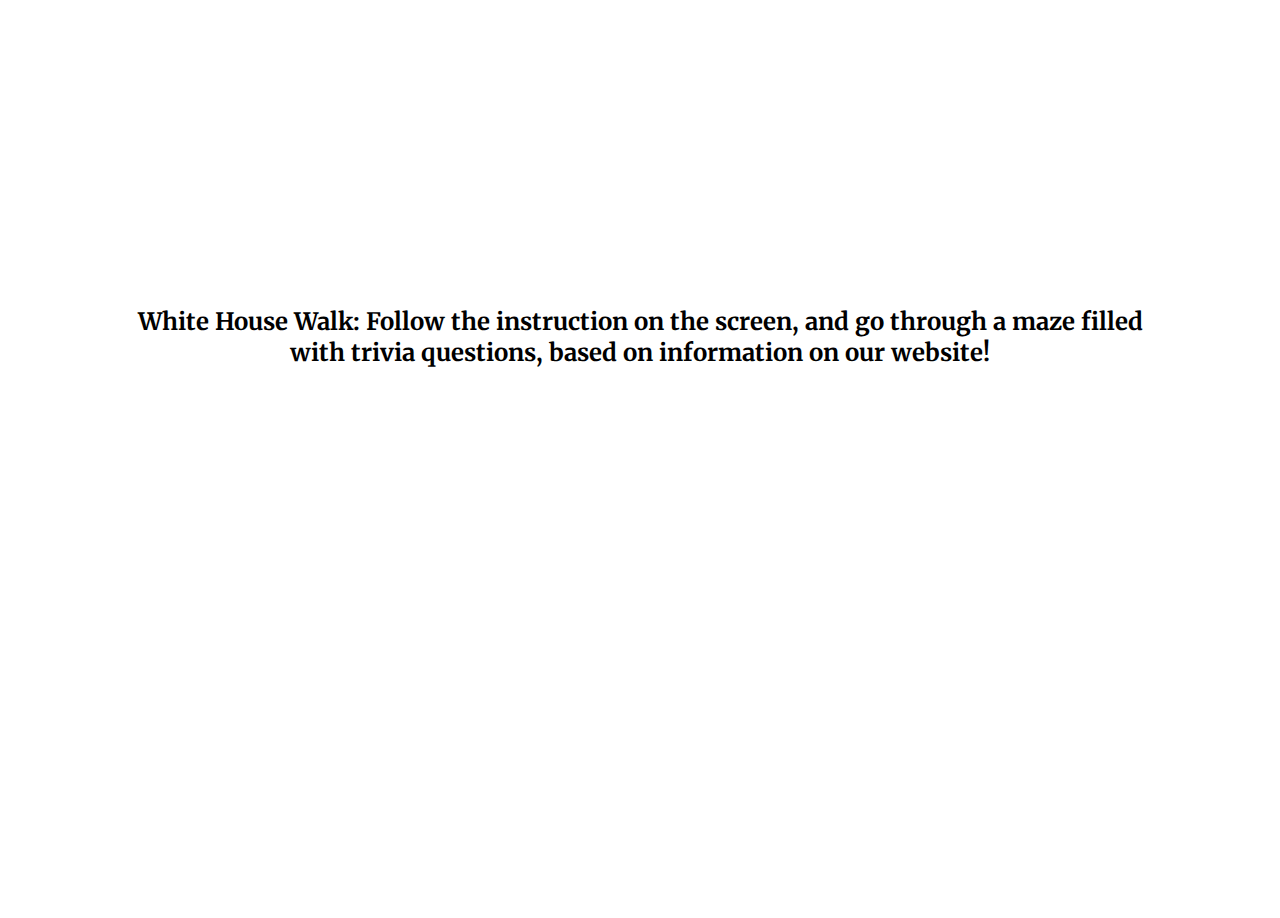
<file: quizzes.html>
<!DOCTYPE html>
<html>
<head>
<link rel="stylesheet" href="css_style.css">
<link href="https://fonts.googleapis.com/css?family=Merriweather&display=swap" rel="stylesheet">
<title>Fun activities</title>
<link rel="stylesheet" href="cursor.css">
<link rel="stylesheet" href="quiz.css">
<link rel="stylesheet" href="triviaquiz.css">
<link rel="stylesheet" href="allquizzes.css">
<script src="cursor.js"></script>
<link rel="stylesheet" href="button.css">
<script src="changetext.js"></script>
</head>

<body>
  <!--cursor code-->
  <DIV ID="div1" CLASS="s1">*</DIV>
 <DIV ID="div2" CLASS="s2">*</DIV>
 <DIV ID="div3" CLASS="s3">*</DIV>
 <DIV ID="div4" CLASS="s4">*</DIV>
 <!-- Credit to Mike McGrath -->
  <div class="logo">
  <img src="logo.jpg" alt="logo" class="logo" align="left" width="400" alt="STAND: Students Taking Action for Nationwide Democracy">
  </div>
  <br><br>
  <br><br><br>
  <br><br><br>
<div class="navbar">
  <a href="index.html">Home</a>
  <a href="issues.html">Issues</a>
  <a href="getinvolved.html">Get Involved</a>
  <a class="active" href="quizzes.html">Fun Activities</a>
  <a href="contact.html">Contact</a>
</div>
<br>
<div class="centeredtext" align="center">
<button class="test" onclick="changetext2()">change text to 25px</button>
<button class="test" onclick="changetext1()">change text to 30px</button>
<button class="test" onclick="changetext()">change text to 35px</button>
<button class="test" onclick="normaltext()">change back to normal</button>
</div>


<br><br><br>
<div class="bodytext">
<h1>Quizzes</h1>

<p class="changetext">Take some of our fun quizzes, or play some games!</p>

<div id="main1"><!-- open main div -->
  <div id="header1"><!-- open header div -->
  <h1>U.S Government Trivia</h1>
  </div><!-- close header div -->


  <form id="form1">

<h2 class="unique">Which current U.S Senator has been in office for the longest time?</h2>
  <label><input type="radio" name="variable" value="0" id="var_string" />Senator Sanders</label>
  <label><input type="radio" name="variable" value="0" id="var_join" />Senator Grassley</label>
  <label><input type="radio" name="variable" value="1" id="var_info" />Senator Leahy</label>
  <label><input type="radio" name="variable" value="0" id="var_condition"/>Senator Blumenthal</label>

  <h2 class="unique">What year was the U.S Captiol built?</h2>
  <label><input type="radio" name="sub" value="1" id="sub_string"/>1793</label>
  <label><input type="radio" name="sub" value="0" id="sub_join"/>1776</label>
  <label><input type="radio" name="sub" value="0" id="sub_info" />1803</label>
  <label><input type="radio" name="sub" value="0" id="sub_condition" />1786</label>

  <h2 class="unique">What president had the middle name 'Hussein'?</h2>
  <label><input type="radio" name="con" value="0" id="cat_string" />President Trump</label>
  <label><input type="radio" name="con" value="1" id="cat_join" />President Obama</label>
  <label><input type="radio" name="con" value="0" id="cat_info" />President Bush</label>
  <label><input type="radio" name="con" value="0" id="cat_condition" />President Lincoln</label>

  <h2 class="unique">Who is the youngest Member of Congress?</h2>
  <label><input type="radio" name="ifstate" value="0" id="if_string" />Rashida Tlaib</label>
  <label><input type="radio" name="ifstate" value="0" id="if_join" />Ilhan Omar</label>
  <label><input type="radio" name="ifstate" value="0" id="if_info" />Krysten Sinema</label>
  <label><input type="radio" name="ifstate"  value="1" id="if_condition" />Alexandria Ocasio-Cortez</label>

  <h2 class="unique">The United States Congress is made up of the House and the Senate. What term describes this kind of legislature?</h2>
  <label><input type="radio" name="house" value="1" id="bicam" />Bicameral</label>
  <label><input type="radio" name="house" value="0" id="Democratic" />Democratic</label>
  <label><input type="radio" name="house" value="0" id="fed" />Federal</label>
  <label><input type="radio" name="house"  value="0" id="com" />Communist</label>

<h2 class="unique">What political party has the symbol of an elephant?</h2>
<label><input type="radio" name="party" value="1" id="repub" />Republican</label>
<label><input type="radio" name="party" value="0" id="Dem" />Democrat</label>
<label><input type="radio" name="party" value="0" id="green" />Green</label>
<label><input type="radio" name="party"  value="0" id="lib" />Libertarian</label>

<h2 class="unique">How many people serve in Congress?</h2>
<label><input type="radio" name="congress" value="0" id="ab" />100</label>
<label><input type="radio" name="congress" value="1" id="cd" />535</label>
<label><input type="radio" name="congress" value="0" id="ef" />400</label>
<label><input type="radio" name="congress"  value="0" id="gh" />235</label>

<h2 class="unique">How many U.S. presidents have been assassinated?</h2>
<label><input type="radio" name="assassinated" value="0" id="ab" />2</label>
<label><input type="radio" name="assassinated" value="0" id="cd" />10</label>
<label><input type="radio" name="assassinated" value="0" id="ef" />5</label>
<label><input type="radio" name="assassinated" value="1" id="gh" />4</label>

<h2 class="unique">How many years was FDR president?</h2>
<label><input type="radio" name="years" value="0" id="16" />16</label>
<label><input type="radio" name="years" value="0" id="11" />11</label>
<label><input type="radio" name="years" value="0" id="8" />8</label>
<label><input type="radio" name="years" value="1" id="12" />12</label>

<h2 class="unique">Who is the current Speaker of the House?</h2>
<label><input type="radio" name="speaker" value="0" id="Bernie" />Bernie Sanders</label>
<label><input type="radio" name="speaker" value="1" id="Nancy" />Nancy Pelosi</label>
<label><input type="radio" name="speaker" value="0" id="AOC" />Alexandria Ocasio-Cortez</label>
<label><input type="radio" name="speaker" value="0" id="Kevin McCarthy" />Kevin McCarthy</label>

<div>
  <button type="submit" class="buttonred" value="Submit">Submit</button>
</div>
  </form>



  <p>You got <span id="grade">__</span> right out of 10!</p>
  <p id="grade2"></p>
  </div><!-- close main div -->
  <script>
  document.getElementById("form1").onsubmit=function() {
       variable = parseInt(document.querySelector('input[name = "variable"]:checked').value);
    sub = parseInt(document.querySelector('input[name = "sub"]:checked').value);
    con = parseInt(document.querySelector('input[name = "con"]:checked').value);
    ifstate = parseInt(document.querySelector('input[name = "ifstate"]:checked').value);
 	house = parseInt(document.querySelector('input[name = "house"]:checked').value);
party = parseInt(document.querySelector('input[name = "party"]:checked').value);
congress = parseInt(document.querySelector('input[name = "congress"]:checked').value);
assassinated = parseInt(document.querySelector('input[name = "assassinated"]:checked').value);
years = parseInt(document.querySelector('input[name = "years"]:checked').value);
speaker = parseInt(document.querySelector('input[name = "speaker"]:checked').value);

    result = variable + sub + con + ifstate + house + party + congress + assassinated + years + speaker;

  document.getElementById("grade").innerHTML = result;

if (result == 0) {result2 = "Oh no! You didn't really do so good, did you? Don't worry, you can always try again!<br /><img src='fail.png' width='300' />"};
if (result == 1) {result2 = "Oh no! You didn't really do so good, did you? Don't worry, you can always try again!<br /><img src='fail.png' width='300' />"};
if (result == 2) {result2 = "At least you got some right! Try again!<br /><img src='fail.png' width='300' />"};
if (result == 3) {result2 = "At least you got some right! Try again!<br /><img src='fail.png' width='300' />"};
if (result == 4) {result2 = "Good try, but I think you could do better.Try again.<br /><img src='fail.png' width='300' />"};
if (result == 5) {result2 = "Good try, but I think you could do better.Try again.<br /><img src='fail.png' width='300' />"};
if (result == 6) {result2 = "So close. Try again.<br /><img src='yay.jpeg' width='300' />"};
if (result == 7) {result2 = "So close. Try again.<br /><img src='yay.jpeg' width='300' />"};
if (result == 8) {result2 = "I'm shook by your knowledge of the U.S government! Try again to get that perfect score!<br /><img src='yay.jpeg' width='300'  />"};
if (result == 9) {result2 = "I'm shook by your knowledge of the U.S government! Try again to get that perfect score!<br /><img src='yay.jpeg' width='300'  />"};
if (result == 10) {result2 = "OMG! Queen of democracy and the U.S government!<br /><img src='congrats.jpeg' width='300'  />"};



document.getElementById("grade2").innerHTML = result2;






  return false; // required to not refresh the page; just leave this here
  } //this ends the submit function

  </script>
  <div id="main">
  <div id="header"><h1>Which U.S Senator are you most like?</h1></div>
  <form  id="form">
  <p>What is your favorite ice cream flavor?</p>
  <label><input type="radio" name="icecream" id="vanilla" value="ted" />Vanilla</label>
  <label><input type="radio" name="icecream" id="mint" value="kamala" />Mint Chocolate Chip</label>
  <label><input type="radio" name="icecream" id="caramel" value="Bernie" />Caramel</label>
  <label><input type="radio" name="icecream" id="pistachio" value="mitch" />Pistachio</label>
  <p>What is your favorite TV show?</p>
  <label><input type="radio" name="tvshow" id="fix" value="kamala" />Fixer Upper!</label>
  <label><input type="radio" name="tvshow" id="brooklyn" value="Bernie" />Brooklyn Nine-Nine</label>
  <label><input type="radio" name="tvshow"id="bounty" value="ted" />Bounty Hunters</label>
  <label><input type="radio" name="tvshow" id="duck" value="mitch" />Duck Dynasty</label>
  <p>What's your go to coffee order?</p>
  <label><input type="radio" name="coffee" id="iced" value="Bernie" />Iced Coffee with Caramel</label>
  <label><input type="radio" name="coffee" id="whisky" value="mitch" />I like something stronger than coffee</label>
  <label><input type="radio" name="coffee" id="hot" value="kamala" />Any Latte</label>
  <label><input type="radio" name="coffee" id="black" value="ted" />Black Coffee</label>
  <p>What's your favorite color?</p>
  <label><input type="radio" name="color" id="purple" value="mitch" />Purple</label>
  <label><input type="radio" name="color" id="blue" value="Bernie" />Blue</label>
  <label><input type="radio" name="color" id="green" value="kamala" />Green</label>
  <label><input type="radio" name="color" id="red" value="ted" />RED RED BABY!</label>
  <p>What's your dream vacation?</p>
  <label><input type="radio" name="vacay" id="fiji" value="ted" />Fiji</label>
  <label><input type="radio" name="vacay" id="china" value="mitch" />China</label>
  <label><input type="radio" name="vacay" id="iceland" value="Bernie" />Iceland</label>
  <label><input type="radio" name="vacay" id="maldives" value="kamala" />Maldives</label>
  <p>What's your favorite accessory?</p>
  <label><input type="radio" name="fav" id="backpack" value="Bernie" />Backpack</label>
  <label><input type="radio" name="fav" id="fannypack" value="ted" />Fannypack</label>
  <label><input type="radio" name="fav" id="2a" value="mitch" />My second amendment rights!</label>
  <label><input type="radio" name="fav" id="bracelets" value="kamala" />Bracelets</label>
  <p>It's raining. What do you do?</p>
  <label><input type="radio" name="rain" id="boots" value="ted" />Grab rain boots!</label>
  <label><input type="radio" name="rain" id="enjoy" value="Bernie" />Enjoy it!</label>
  <label><input type="radio" name="rain" id="shelter" value="mitch" />Go to the nearest building and take shelter until it stops!</label>
  <label><input type="radio" name="rain" id="umbrella" value="kamala" />Grab an umbrella.</label>
  <p>What's your favorite store?</p>
  <label><input type="radio" name="store" id="oldnavy" value="Bernie" />Old Navy</label>
  <label><input type="radio" name="store" id="macy's" value="kamala" />Macy's</label>
  <label><input type="radio" name="store" id="walmart" value="ted" />Walmart</label>
  <label><input type="radio" name="store" id="vuitton" value="mitch" />Louis Vuitton</label>
  <div>
  <button type="submit" class="buttonred" value="Submit1">Submit</button>
  </div>
  </form>

  <p id="answer"></p>
  <p id="answer2"></p>
  <p id="answer3"></p>
  <p id="answer4"></p>

  </div>
  <script>
  document.getElementById("form").onsubmit=function() {
  icecream = document.querySelector('input[name = "icecream"]:checked').value;
  tvshow = document.querySelector('input[name = "tvshow"]:checked').value;
  coffee = document.querySelector('input[name = "coffee"]:checked').value;
  color = document.querySelector('input[name = "color"]:checked').value;
  vacay = document.querySelector('input[name = "vacay"]:checked').value;
  fav = document.querySelector('input[name = "fav"]:checked').value;
  rain = document.querySelector('input[name = "rain"]:checked').value;
  store = document.querySelector('input[name = "store"]:checked').value;
  // initialize score variables
  ted = 0;
  kamala = 0;
  Bernie = 0;
  mitch = 0;
  //function to calculate score for each question
  function eachscore(x){
  if(x == "ted") { ted = ted + 1}
  if(x == "kamala") { kamala = kamala + 1}
  if(x == "Bernie") { Bernie = Bernie + 1}
  if(x == "mitch") { mitch = mitch + 1}
  }
  // for the above function, you could also change the 1 to a variable so you could give more points for certain questions
  //call function for each question
  eachscore(eval("icecream"));
  eachscore(eval("tvshow"));
  eachscore(eval("coffee"));
  eachscore(eval("color"));
  eachscore(eval("vacay"));
  eachscore(eval("rain"));
  eachscore(eval("store"));

  all = [ted, kamala, Bernie, mitch];

  //get the max score  in the array
  maxscore = Math.max.apply(Math,all);

  //figure out which score is the max score by identifying its index number
  for(i=0; i<all.length; i++) {
  if(all[i]==maxscore) {
  highest = i;
  }
  }

  // object holding scores and feedback
  scores = [{index:0, feedback: "You got Ted Cruz!. You are one of the most hated senators out there, but you don't understand where your bad rep comes from. You simply stand up for what you believe in, and you believe that there is no greater good, and it's everyone for themselves. You are willing to do anything it takes to succeed, which makes ambition one of your best skills. At the end of the day, you think its better to be feared rather than loved."},
  {index:1, feedback: "You got Kamala Harris! You are very organized and believe in a pragmatic approach to life. You like to prioritize facts rather than emotions. This has led you to make some bad decisions in the past, but you believe you have more than made up for them. Your emphasis on facts and logic also makes you passionate about justice, and you hate when people lie to you. You prioritize honesty."},
  {index:2, feedback: "You got Bernie Sanders! People often call you idealistic and crazy. Your response? They called Einstein, Tesla, and any change maker crazy as well! You believe that humans are inherently good, and that they deserve basic rights. You also have a strong sense of pride for your country and your state. You also are a huge believer in hard work and the idea that the system should be fair so that all can benefit, not just the elite."},
  {index:3, feedback: "You got Mitch McConnell! You believe that each person is responsible for their own life. Some may describe you as selfish when you refuse to share that bag of kitkat minis you bought with the table, but the truth is you GRINDED for that bag and you deserve every single kitkat in it. You hate when people try to blame their problems on others, and you are a strong believer and perseverance and handwork. One of your greatest traits is the fact that you never stop working, and you expect others to do the same."}];

  //loop to match index to score and reply with feedback
  for(i=0;i<scores.length; i++) {
  if(highest == scores[i].index) {
  document.getElementById("answer4").innerHTML = scores[i].feedback;
  }
  }

  return false; // required to not refresh the picecream; just leave this here
  }// en

  </script>

  <h2>Play some Scratch games!</h2>
  <p>Political Turmoil: use the arrow keys to avoid bribes and crashing into your opponents!</p>
  <div id="scratch-games" class="container" align="center">
    <iframe src="https://scratch.mit.edu/projects/323981818/embed" allowtransparency="true" width="485" height="402" frameborder="0" scrolling="no" allowfullscreen></iframe>
  </div>

  <p>White House Walk: Follow the instruction on the screen, and go through a maze filled with trivia questions, based on information on our website!</p>
  <div id="scratch-games" class="container" align="center">
    <iframe src="https://scratch.mit.edu/projects/323599007/embed" allowtransparency="true" width="485" height="402" frameborder="0" scrolling="no" allowfullscreen></iframe>
  </div>


</div>




</body>

</html>
</file>
<file: css_style.css>
img {
  display: block;
  margin-left: auto;
  margin-right: auto;


}

div.logo {
  margin-left: none;
}
body {
    font-family: "Merriweather";
}

div.bodytext {
  margin: 120px;
}

h2 {
  text-align: center;
}

h1 {
  text-align: center;
}

p {
  text-align: center;

}
.navbar{
  background-color: #3FA4DC;
  overflow: hidden;
  text-align: center;
}
.navbar a {
  float: none;
  color: #f2f2f2;
  text-align: center;
  padding: 14px 16px;
  text-decoration: none;
  font-size: 35px;
  font-family: "Merriweather";
  font-style: normal;
  font-variant: normal;
  font-color: black;


}

.navbar a:hover {
  background-color: white;
  color: #EA0C0C;
}

.navbar a.active {
  background-color: white;
  color: #EA0C0C;
}


/*TABLE OF CONTENTS  CODE*/

#toc_container {
    background: #f9f9f9 none repeat scroll 0 0;
    border: 1px solid #aaa;
    display: table;
    font-size: 95%;
    margin-bottom: 1em;
    padding: 10px;
    width: auto;
}

.toc_title {
    font-weight: 700;
    text-align: center;
}

#toc_container li, #toc_container ul, #toc_container ul li{
    list-style: outside none none !important;
}

/*TOC STICKY*/
div.sticky {
  position: -webkit-sticky;
  position: sticky;
  top: 0;
  background-color: yellow;
  padding: 50px;
  font-size: 20px;
}

/*scratch game*/
.scratch-games {
  display: block;
  margin-left: auto;
  margin-right: auto;
}
</file>
<file: cursor.css>
<!-- Credit to Mike McGrath -->
BODY{
overflow-x:hidden;
}

.s1
{
position  : absolute;
font-size : 10pt;
color     : #EA0C0C;
visibility: hidden;
}

.s2
{
position  : absolute;
font-size : 18pt;
color     : #3FA4DC;
visibility : hidden;
}

.s3
{
position  : absolute;
font-size : 14pt;
color     : white;
visibility : hidden;
}

.s4
{
position  : absolute;
font-size : 12pt;
color     : white;
visibility : hidden;
}
</file>
<file: button.css>
.test{
  font-family: 'Merriweather', serif;
  font-size: 18px;
  background-color: black;
  padding: 10px 24px;
  border-radius: 4px;
  color: white;
  float: none;
  text-align: center;
}

.test:hover{
  color: black;
  background-color: white;
  text-align: center;
}
</file>
<file: quiz.css>
body {
background-color: #3FA4DC;
font-family: 'Merriweather', serif;
font-style: normal;
font-variant: normal;
}

#main1 {
width: 75%;
border: 2px solid #3FA4DC;
margin: auto;
font-family: 'Merriweather', serif;
text-align: center;
padding: 10px;
background-color: white;
border-radius: 10px;
}

#header1 {
margin-top: 0;
font-family: 'Merriweather', serif;
border: 5px solid #EA0C0C;
font-size: 24px;

height: 100px;
}

label {
width: 150px;
float: center;
display: inline-block;
font-family: 'Merriweather', serif;
}

p{
font-size: 24px;
font-weight: bold;
font-family: 'Merriweather', serif;
text-align: center;
}

.buttonred{
  border-radius: 12px;
  font-size: 20px;
  padding: 10px 24px;
  text-align: center;
  font-family: 'Merriweather', serif;
  display: inline-block;
  color: white;
  margin-top: 20px;
  background-color: #EA0C0C;
  border: 2px solid #EA0C0C;
}
</file>
<file: triviaquiz.css>
body {
background-color: white;
font-family: 'Merriweather', serif;
font-style: normal;
font-variant: normal;
}

#main {
width: 75%;
border: 2px solid #3FA4DC;
margin: auto;
font-family: 'Merriweather', serif;
text-align: center;
padding: 10px;
background-color: white;
border-radius: 10px;
}

#header {
margin-top: 0;
font-family: 'Merriweather', serif;
border: 5px solid #EA0C0C;
font-size: 24px;

height: 100px;
}

label {
width: 150px;
float: center;
display: inline-block;
font-family: 'Merriweather', serif;
}

p{
font-size: 24px;
font-weight: bold;
font-family: 'Merriweather', serif;
text-align: center;
}

.buttonred{
  border-radius: 12px;
  font-size: 20px;
  padding: 10px 24px;
  text-align: center;
  font-family: 'Merriweather', serif;
  display: inline-block;
  color: white;
  margin-top: 20px;
  background-color: #EA0C0C;
  border: 2px solid #EA0C0C;
}


.unique{
  font-family: 'Merriweather', serif;
  text-align: center;
  font-style: normal;
  font-size: 20px;
  color: black;
}
</file>
<file: allquizzes.css>
body {
background-color: white;
font-family: 'Merriweather', serif;
font-style: normal;
font-variant: normal;
}

#main1 {
width: 75%;
border: 2px solid #3FA4DC;
margin: auto;
font-family: 'Merriweather', serif;
text-align: center;
padding: 10px;
background-color: white;
border-radius: 10px;
}

#header1 {
margin-top: 0;
font-family: 'Merriweather', serif;
border: 5px solid #EA0C0C;
font-size: 24px;

height: 100px;
}

label {
width: 150px;
float: center;
display: inline-block;
font-family: 'Merriweather', serif;
}

p{
font-size: 24px;
font-weight: bold;
font-family: 'Merriweather', serif;
text-align: center;
}


.unique{
  font-family: 'Merriweather', serif;
  text-align: center;
  font-style: normal;
  font-size: 20px;
  color: black;
}



#main {
width: 75%;
border: 2px solid  #3FA4DC;
margin: auto;
font-family: 'Merriweather', serif;
text-align: center;
padding: 10px;
background-color: white;
border-radius: 10px;
}

#header {
margin-top: 0;
font-family: 'Merriweather', serif;
border: 5px solid #EA0C0C;
font-size: 24px;

height: 100px;
}


.buttonred{
  border-radius: 12px;
  font-size: 20px;
  padding: 10px 24px;
  text-align: center;
  font-family: 'Merriweather', serif;
  display: inline-block;
  color: white;
  margin-top: 20px;
  background-color: #EA0C0C;
  border: 2px solid #EA0C0C;
}
</file>
